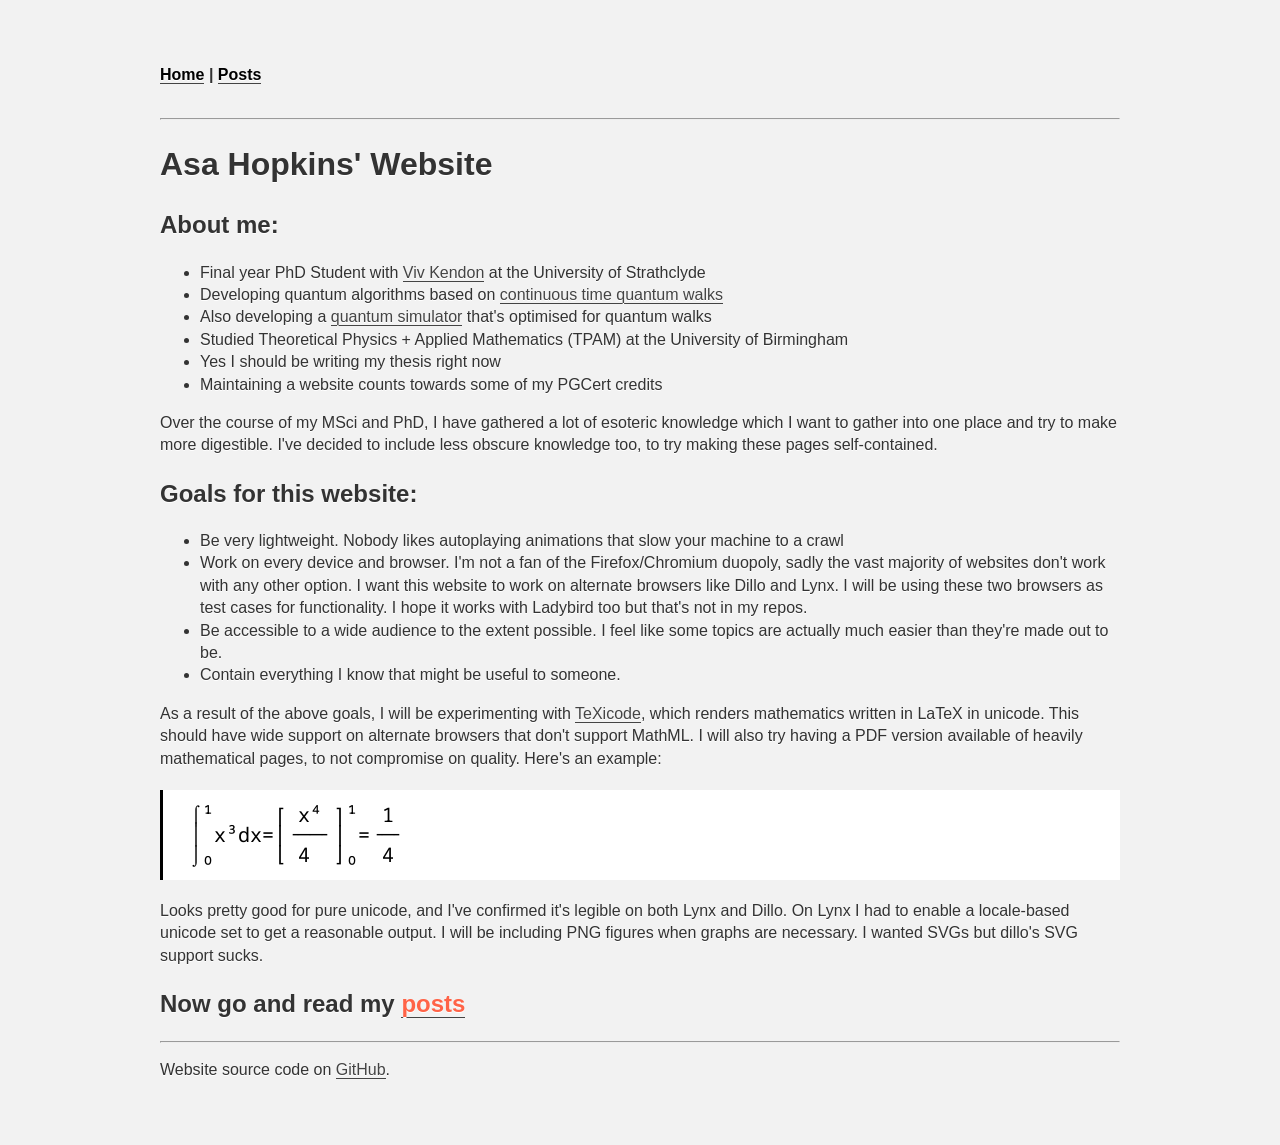
<file: index.html>
<!doctype html>
<html lang="en">
  <head>
    <meta charset="UTF-8">
    <meta name="viewport" content="width=device-width, height=device-height, initial-scale=1.0"/>
    <title>Asa Hopkins' Website</title>
    <meta name="description" content="A bunch of random knowledge across STEM"/>
    <link rel="canonical" href=""/>
    <link rel="stylesheet" href="style.css">

  </head>
  <body>
    <nav>
      <a href="./index.html">Home</a> |
      <a href="./posts.html">Posts</a>
    </nav>
    <hr>

    <header>
      <h1>Asa Hopkins' Website</h1>
    </header>
    <h2>About me:</h2>
    <ul>
      <li>Final year PhD Student with <a href="https://kendon.info/viv/">Viv Kendon</a> at the University of Strathclyde</li>
      <li>Developing quantum algorithms based on <a href="https://arxiv.org/abs/2511.01312">continuous time quantum walks</a></li>
      <li>Also developing a <a href="https://github.com/Asa-Hopkins/MultiStageQW">quantum simulator</a> that's optimised for quantum walks
      <li>Studied Theoretical Physics + Applied Mathematics (TPAM) at the University of Birmingham </li>
      <li>Yes I should be writing my thesis right now</li>
      <li>Maintaining a website counts towards some of my PGCert credits</li>
    </ul>

    <p>Over the course of my MSci and PhD, I have gathered a lot of esoteric knowledge which I want to gather into one place and try to make more digestible.
       I've decided to include less obscure knowledge too, to try making these pages self-contained.</p>

    <h2>Goals for this website:</h2>
    <ul>
      <li>Be very lightweight. Nobody likes autoplaying animations that slow your machine to a crawl</li>
      <li>Work on every device and browser. I'm not a fan of the Firefox/Chromium duopoly, sadly the vast majority of websites don't work with any other option. I want this website to work on alternate browsers like Dillo and Lynx. I will be using these two browsers as test cases for functionality. I hope it works with Ladybird too but that's not in my repos.</li>
      <li>Be accessible to a wide audience to the extent possible. I feel like some topics are actually much easier than they're made out to be.</li>
      <li>Contain everything I know that might be useful to someone.</li>
    </ul>
    
    As a result of the above goals, I will be experimenting with <a href="https://github.com/dxddxx/TeXicode/tree/main">TeXicode</a>, which renders mathematics written in LaTeX in unicode. This should have wide support on alternate browsers that don't support MathML. I will also try having a PDF version available of heavily mathematical pages, to not compromise on quality.

    Here's an example:

<pre>
 ⌠¹     ⎡ x⁴ ⎤¹  1 
 │ x³dx=⎢╶──╴⎥ =╶─╴
 ⌡₀     ⎣ 4  ⎦₀  4 
</pre>

Looks pretty good for pure unicode, and I've confirmed it's legible on both Lynx and Dillo. On Lynx I had to enable a locale-based unicode set to get a reasonable output. I will be including PNG figures when graphs are necessary. I wanted SVGs but dillo's SVG support sucks.

<h2> Now go and read my <a href="./posts.html" style="color:#ff6347;"> posts </a></h2>
    <hr>


    <footer>
      <p>Website source code on <a href="https://github.com/Asa-Hopkins/Asa-Hopkins.github.io/tree/main">GitHub</a>.</p>
    </footer>
  </body>
</html>
</file>
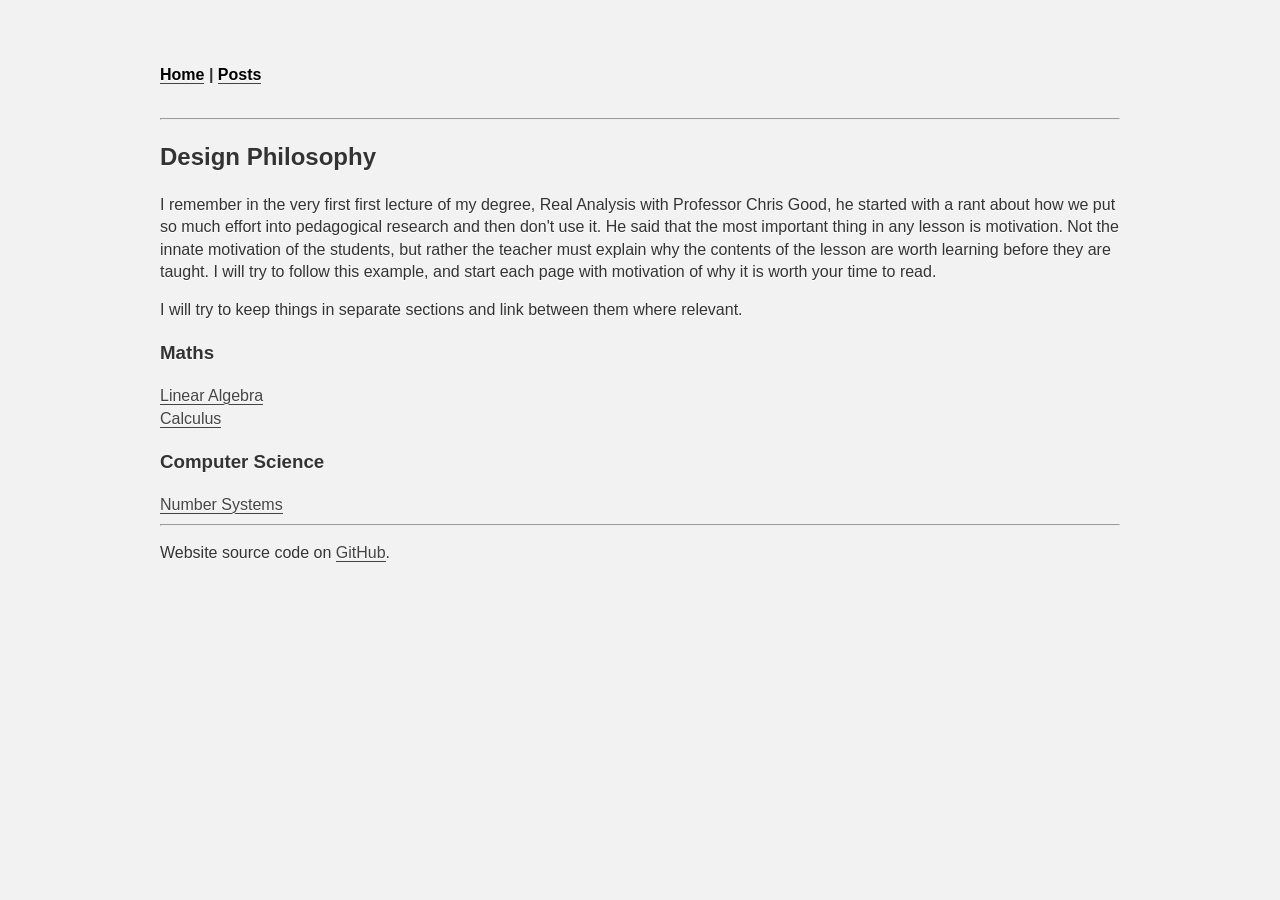
<file: posts.html>
<!doctype html>
<html lang="en">
  <head>
    <meta charset="UTF-8">
    <meta name="viewport" content="width=device-width, height=device-height, initial-scale=1.0"/>
    <title>Asa Hopkins' Website</title>
    <meta name="description" content="A bunch of random knowledge across STEM"/>
    <link rel="canonical" href=""/>
    <link rel="stylesheet" href="style.css">

  </head>
  <body>
    <nav>
      <a href="./index.html">Home</a> |
      <a href="./posts.html">Posts</a>
    </nav>
    <hr>

    <header>
      <h2>Design Philosophy</h2>
    </header>
    I remember in the very first first lecture of my degree, Real Analysis with Professor Chris Good, he started with a rant about how we put so much effort into pedagogical research and then don't use it. He said that the most important thing in any lesson is motivation.
    Not the innate motivation of the students, but rather the teacher must explain why the contents of the lesson are worth learning before they are taught. I will try to follow this example, and start each page with motivation of why it is worth your time to read.

    <p> I will try to keep things in separate sections and link between them where relevant. </p>

    <h3>Maths</h3>

    <a href="./Maths/LinearAlgebra.html">Linear Algebra</a> <br>
    <a href="./Maths/Calculus.html">Calculus</a>

    <h3>Computer Science</h3>
    <a href="./CompSci/NumberSystems.html">Number Systems</a>


<hr>
    <footer>
      <p>Website source code on <a href="https://github.com/Asa-Hopkins/Asa-Hopkins.github.io/tree/main">GitHub</a>.</p>
    </footer>
  </body>
</html>
</file>
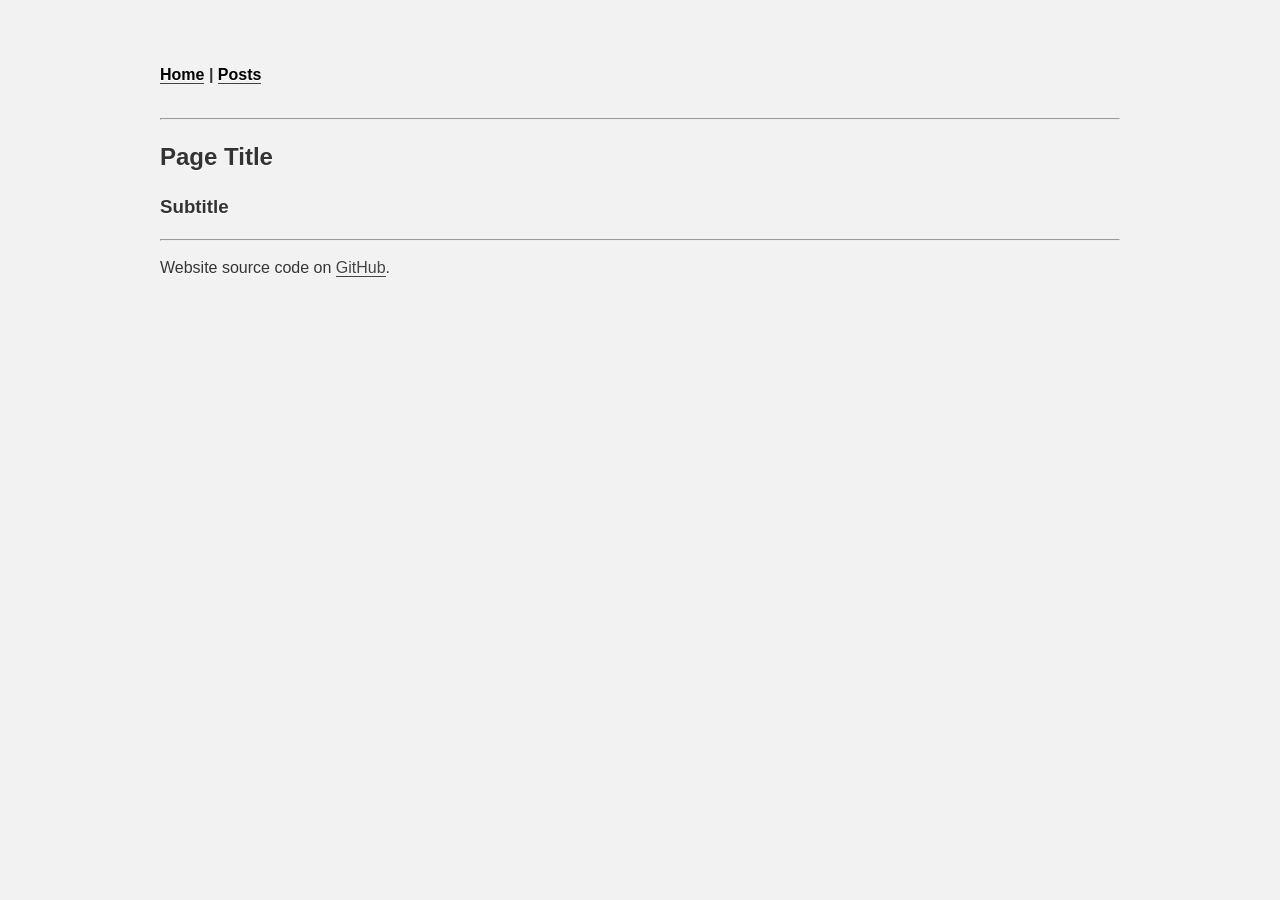
<file: template.html>
<!doctype html>
<html lang="en">
  <head>
    <meta charset="UTF-8">
    <meta name="viewport" content="width=device-width, height=device-height, initial-scale=1.0"/>
    <title>Asa Hopkins' Website</title>
    <meta name="description" content="A bunch of random knowledge across STEM"/>
    <link rel="canonical" href=""/>
    <link rel="stylesheet" href="style.css">

  </head>
  <body>
    <nav>
      <a href="./index.html">Home</a> |
      <a href="./posts.html">Posts</a>
    </nav>
    <hr>

    <header>
      <h2>Page Title</h2>
    </header>

    <h3>Subtitle</h3>

<hr>
    <footer>
      <p>Website source code on <a href="https://github.com/Asa-Hopkins/Asa-Hopkins.github.io/tree/main">GitHub</a>.</p>
    </footer>
  </body>
</html>
</file>
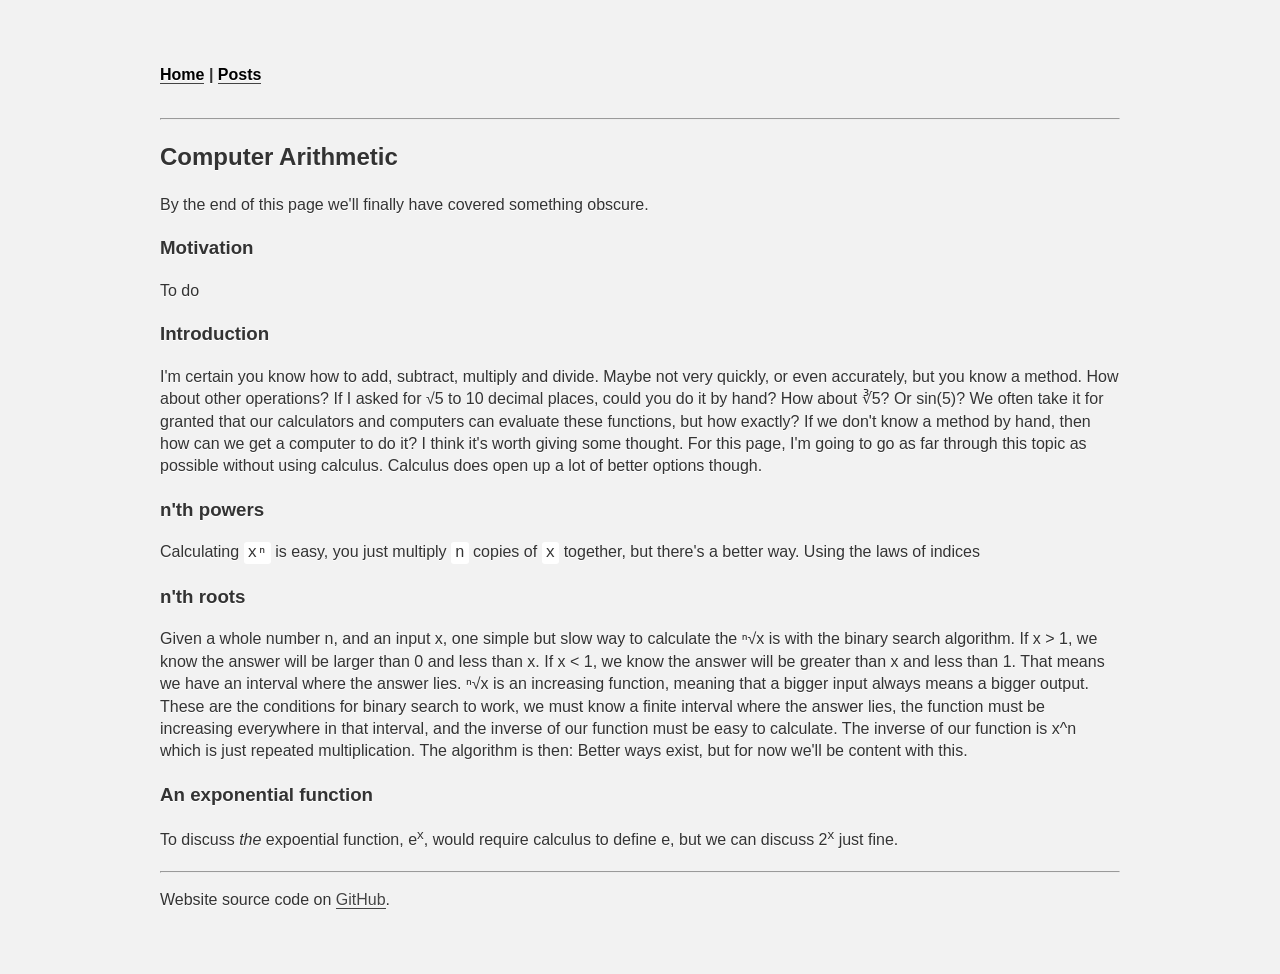
<file: CompSci/ComputerArithmetic.html>
<!doctype html>
<html lang="en">
  <head>
    <meta charset="UTF-8">
    <meta name="viewport" content="width=device-width, height=device-height, initial-scale=1.0"/>
    <title>Asa Hopkins' Website</title>
    <meta name="description" content="A bunch of random knowledge across STEM"/>
    <link rel="canonical" href=""/>
    <link rel="stylesheet" href="../style.css">

  </head>
  <body>
    <nav>
      <a href="../index.html">Home</a> |
      <a href="../posts.html">Posts</a>
    </nav>
    <hr>

    <header>
      <h2>Computer Arithmetic</h2>
    </header>

    By the end of this page we'll finally have covered something obscure.

    <h3>Motivation</h3>
    To do
    <h3>Introduction</h3>
    I'm certain you know how to add, subtract, multiply and divide. Maybe not very quickly, or even accurately, but you know a method. How about other operations? If I asked for √5 to 10 decimal places, could you do it by hand? How about ∛5? Or sin(5)?
    We often take it for granted that our calculators and computers can evaluate these functions, but how exactly? If we don't know a method by hand, then how can we get a computer to do it? I think it's worth giving some thought.

    For this page, I'm going to go as far through this topic as possible without using calculus. Calculus does open up a lot of better options though.

    <h3>n'th powers</h3>
    Calculating <in>xⁿ</in> is easy, you just multiply <in>n</in> copies of <in>x</in> together, but there's a better way. Using the laws of indices

    <h3>n'th roots</h3>
    Given a whole number n, and an input x, one simple but slow way to calculate the ⁿ√x is with the binary search algorithm. If x > 1, we know the answer will be larger than 0 and less than x. If x < 1, we know the answer will be greater than x and less than 1.
    That means we have an interval where the answer lies. ⁿ√x is an increasing function, meaning that a bigger input always means a bigger output.
    These are the conditions for binary search to work, we must know a finite interval where the answer lies, the function must be increasing everywhere in that interval, and the inverse of our function must be easy to calculate.
    The inverse of our function is x^n which is just repeated multiplication. The algorithm is then:
   
    Better ways exist, but for now we'll be content with this.

    <h3>An exponential function</h3>
    To discuss <em>the</em> expoential function, e<sup>x</sup>, would require calculus to define e, but we can discuss 2<sup>x</sup> just fine. 

    <h3> </h3>

<hr>
    <footer>
      <p>Website source code on <a href="https://github.com/Asa-Hopkins/Asa-Hopkins.github.io/tree/main">GitHub</a>.</p>
    </footer>
  </body>
</html>
</file>
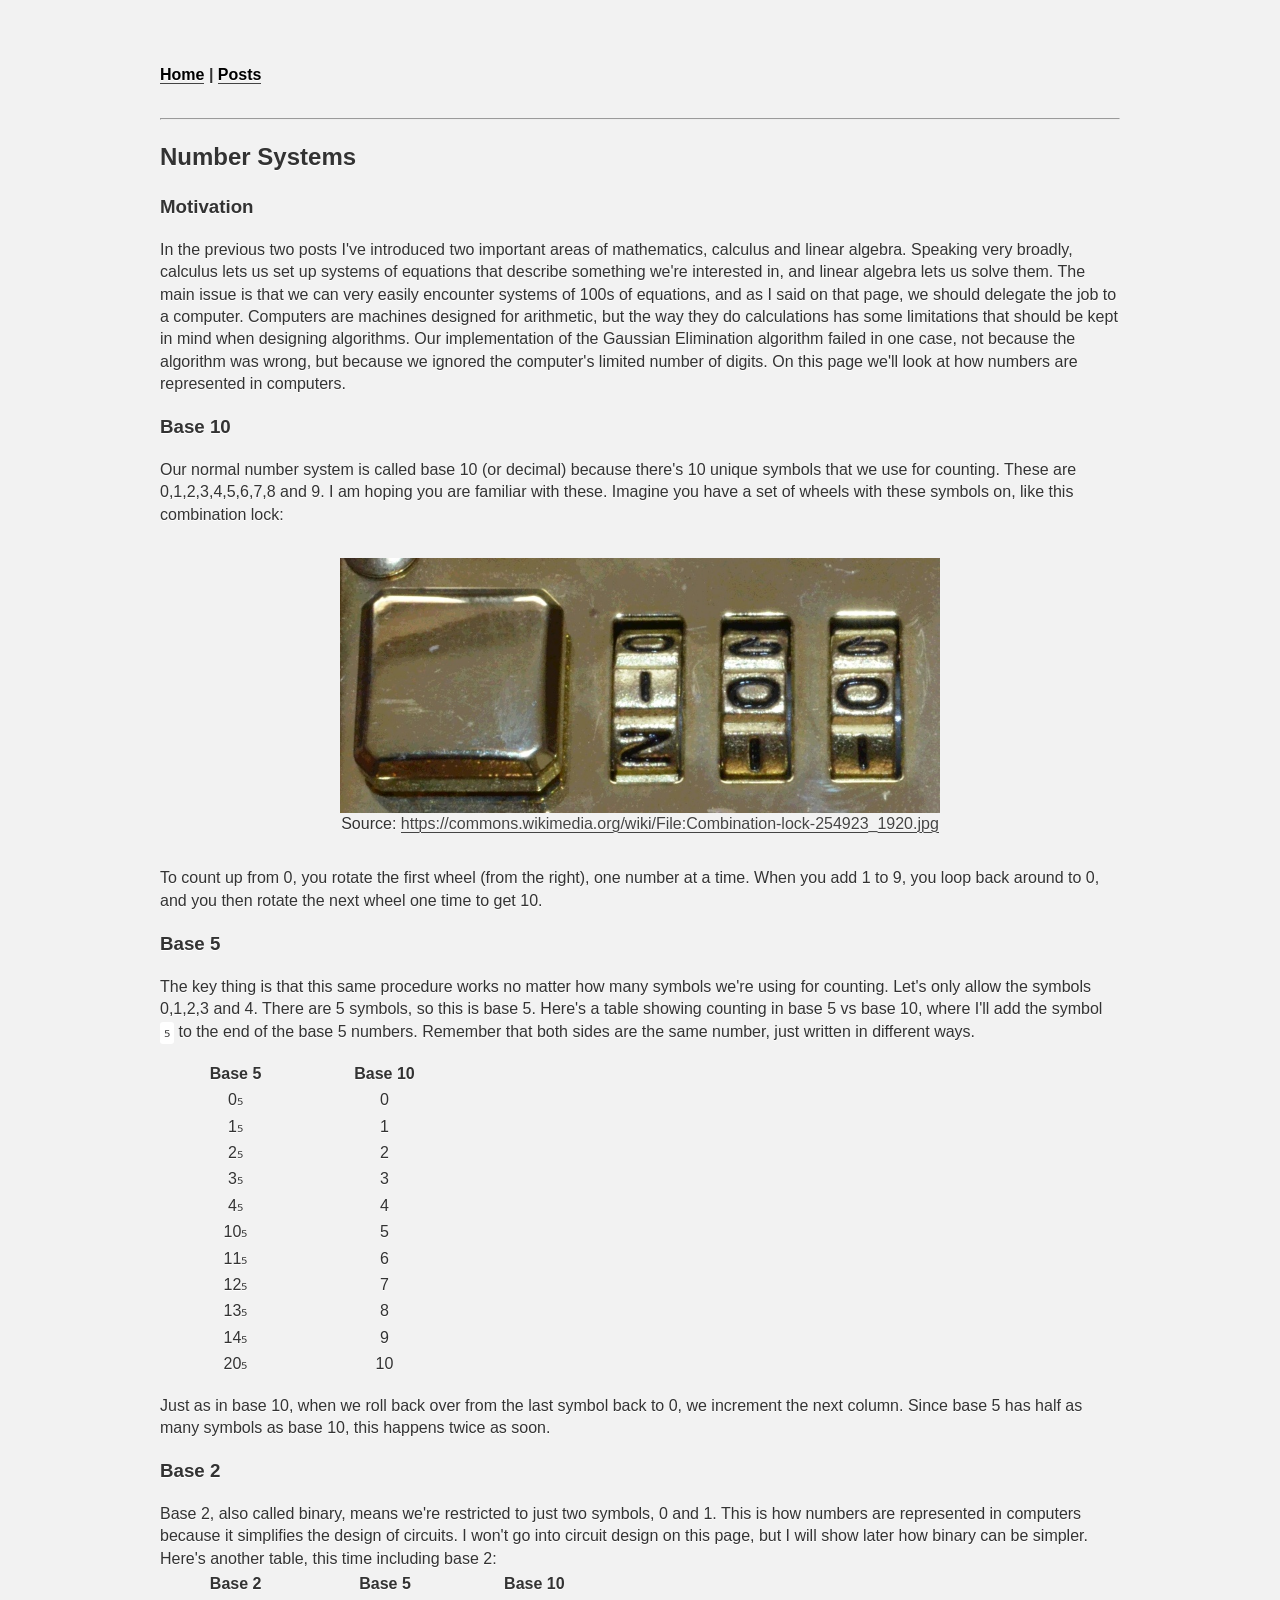
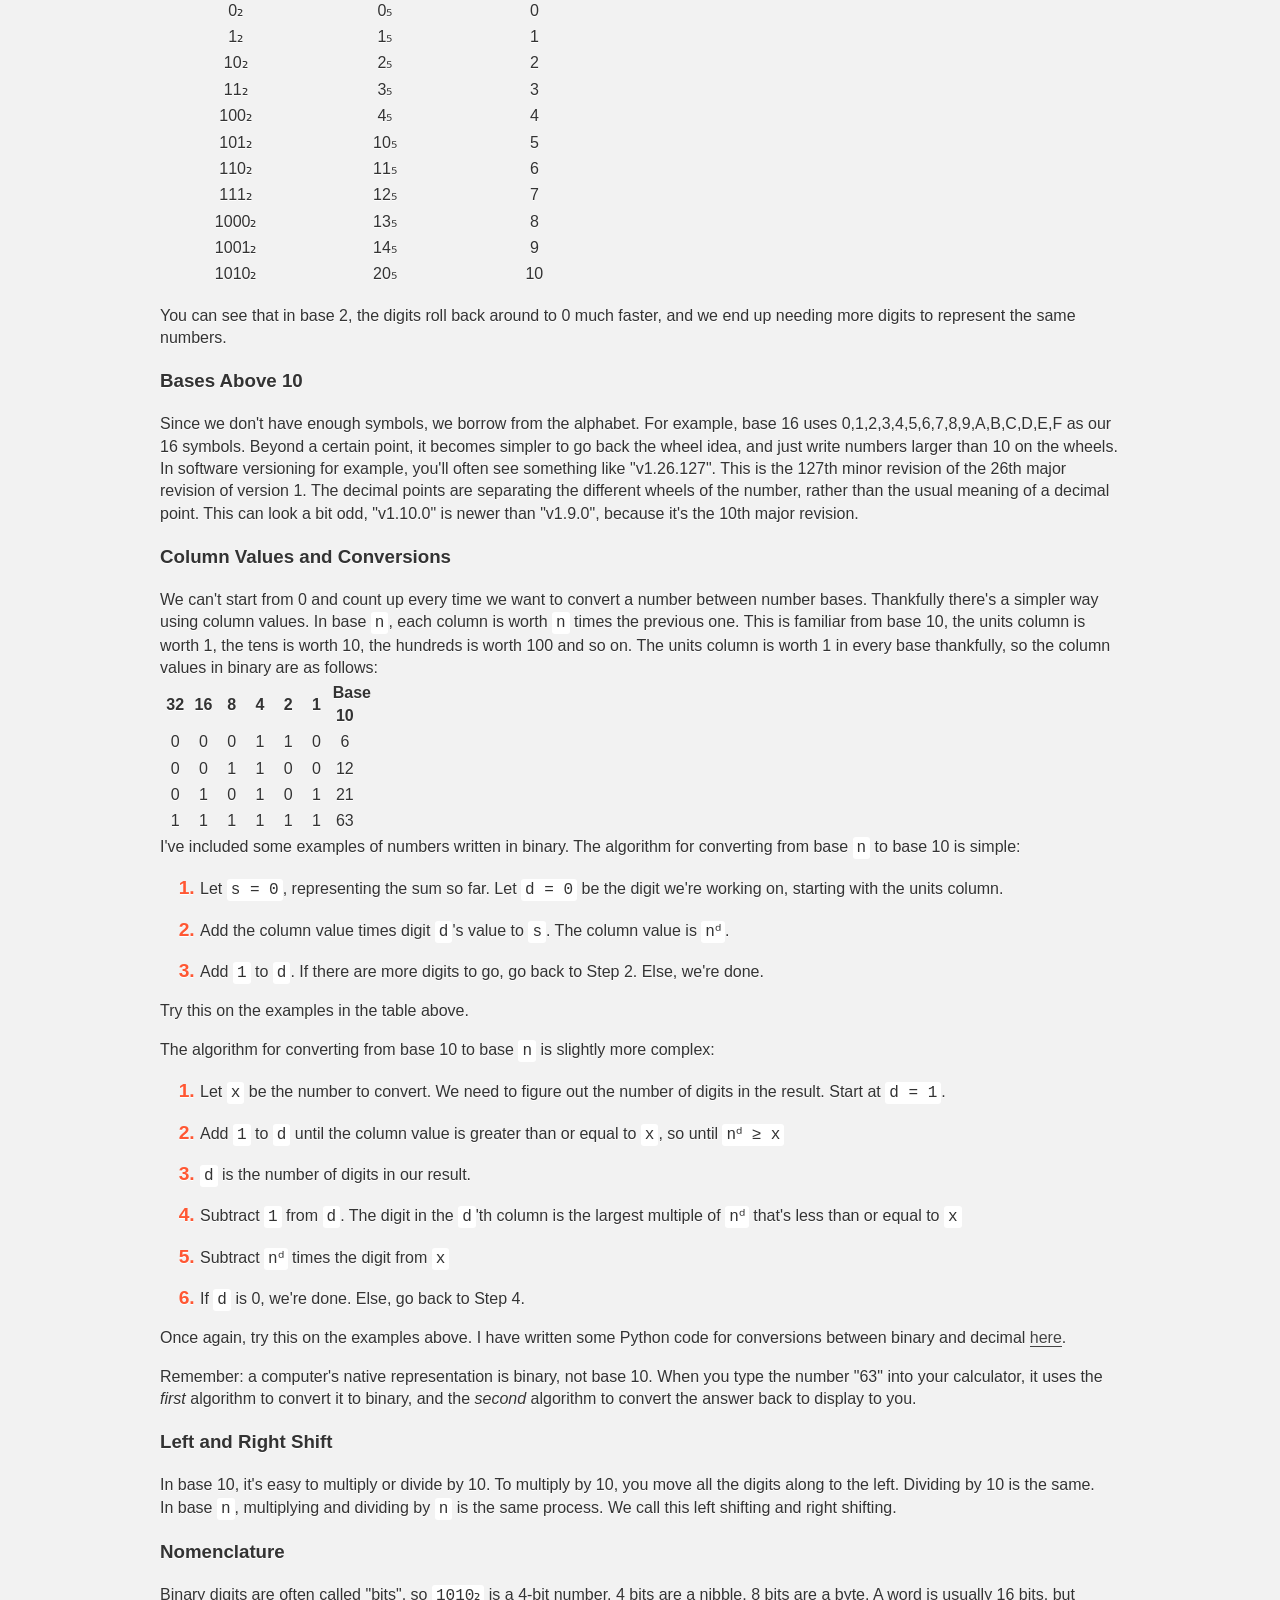
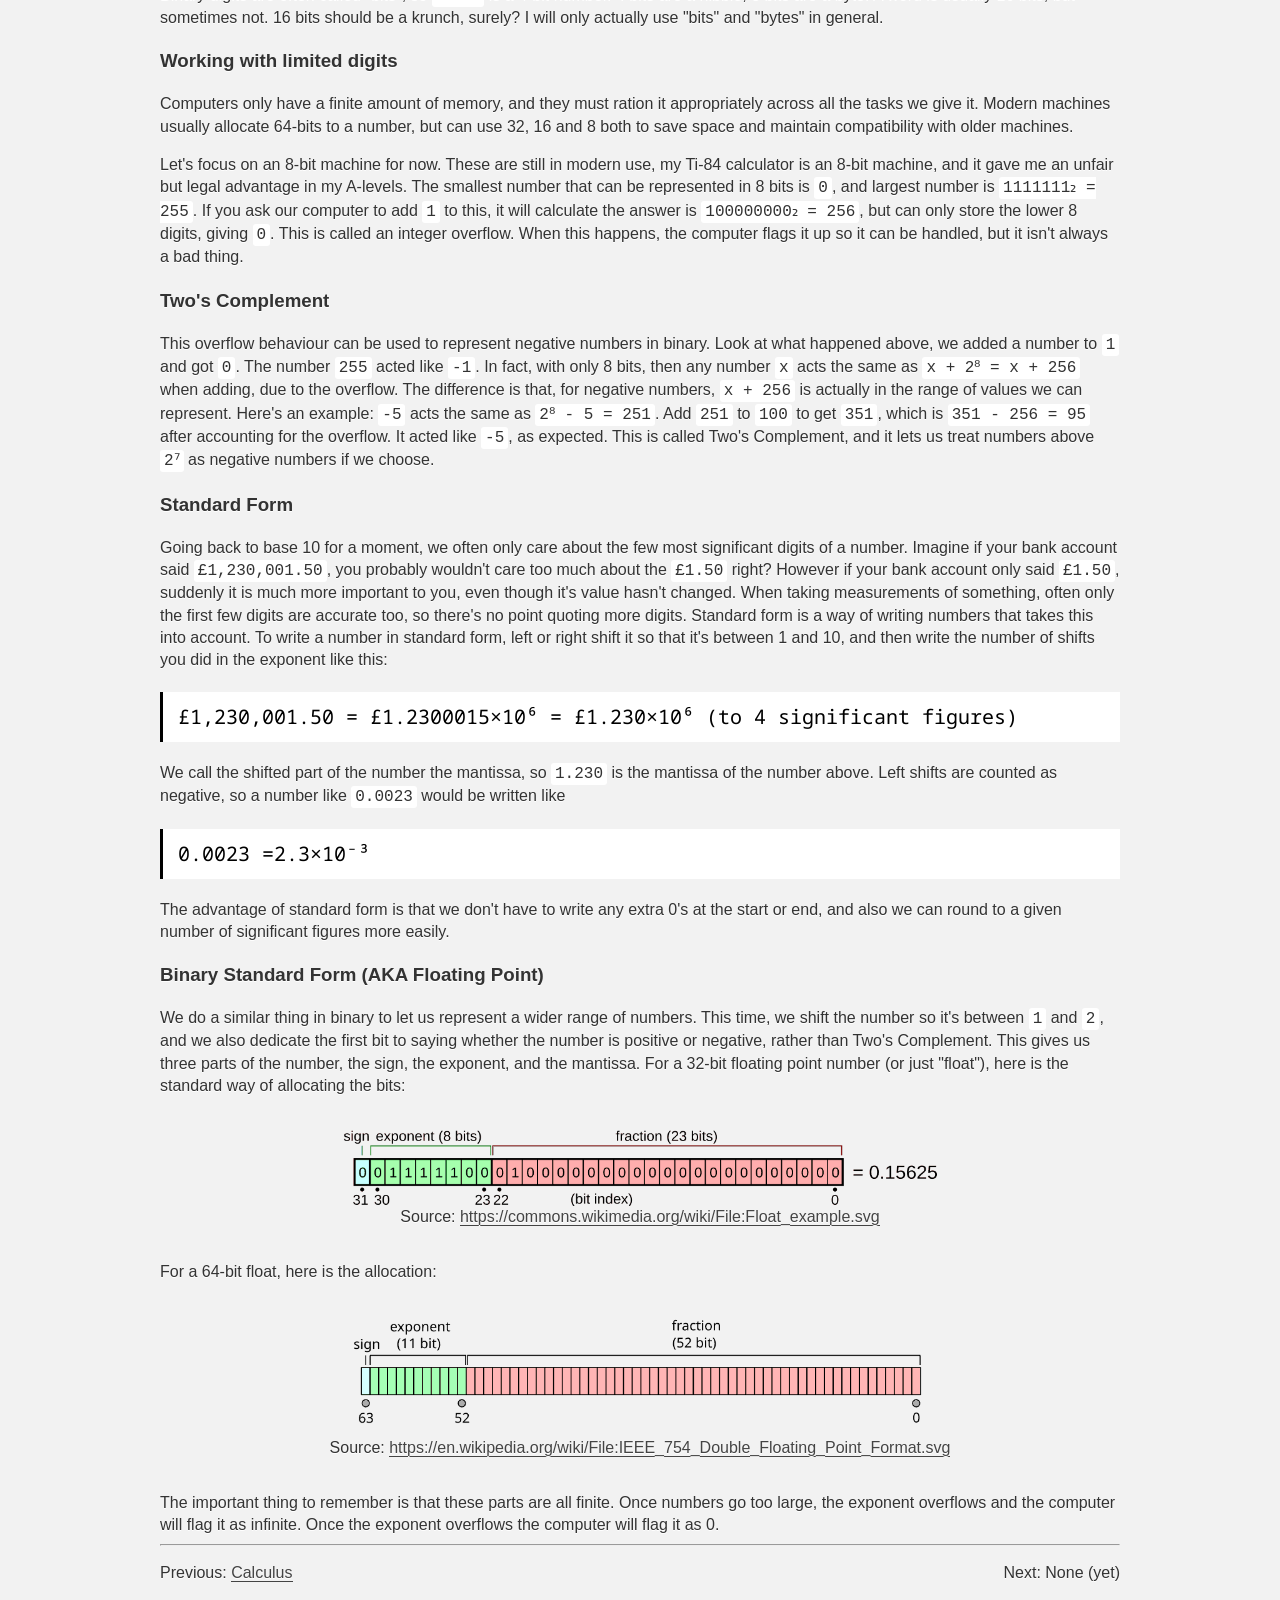
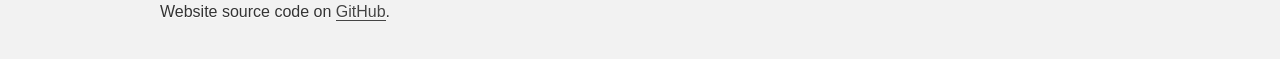
<file: CompSci/NumberSystems.html>
<!doctype html>
<html lang="en">
  <head>
    <meta charset="UTF-8">
    <meta name="viewport" content="width=device-width, height=device-height, initial-scale=1.0"/>
    <title>Asa Hopkins' Website</title>
    <meta name="description" content="A bunch of random knowledge across STEM"/>
    <link rel="canonical" href=""/>
    <link rel="stylesheet" href="../style.css">

  </head>
  <body>
    <nav>
      <a href="../index.html">Home</a> |
      <a href="../posts.html">Posts</a>
    </nav>
    <hr>

    <header>
      <h2>Number Systems</h2>
    </header>

    <h3>Motivation</h3>
    In the previous two posts I've introduced two important areas of mathematics, calculus and linear algebra. Speaking very broadly, calculus lets us set up systems of equations that describe something we're interested in, and linear algebra lets us solve them.
    The main issue is that we can very easily encounter systems of 100s of equations, and as I said on that page, we should delegate the job to a computer. Computers are machines designed for arithmetic, but the way they do calculations has some limitations that should be kept in mind when designing algorithms.
    Our implementation of the Gaussian Elimination algorithm failed in one case, not because the algorithm was wrong, but because we ignored the computer's limited number of digits. On this page we'll look at how numbers are represented in computers.

    <h3>Base 10</h3>
    Our normal number system is called base 10 (or decimal) because there's 10 unique symbols that we use for counting. These are 0,1,2,3,4,5,6,7,8 and 9. I am hoping you are familiar with these.
    Imagine you have a set of wheels with these symbols on, like this combination lock:

<p><figure>
  <img src="./lock.jpg" alt="A photo of a combination lock showing 100" width="600">
  <figcaption>Source: <a href="https://commons.wikimedia.org/wiki/File:Combination-lock-254923_1920.jpg">https://commons.wikimedia.org/wiki/File:Combination-lock-254923_1920.jpg</a></figcaption>
</figure><p></p></p>

    <p>To count up from 0, you rotate the first wheel (from the right), one number at a time. When you add 1 to 9, you loop back around to 0, and you then rotate the next wheel one time to get 10. </p>
    
    <h3>Base 5</h3>
    <p>The key thing is that this same procedure works no matter how many symbols we're using for counting. Let's only allow the symbols 0,1,2,3 and 4. There are 5 symbols, so this is base 5. Here's a table showing counting in base 5 vs base 10, where I'll add the symbol <in>₅</in> to the end of the base 5 numbers. Remember that both sides are the same number, just written in different ways.

<table style="width:300px;text-align: center;table-layout: fixed;">
  <tr>
    <th>Base 5</th> <th>Base 10</th>
  </tr>

  <tr><td>0₅</td><td>0</td></tr>
  <tr><td>1₅</td><td>1</td></tr>
  <tr><td>2₅</td><td>2</td></tr>
  <tr><td>3₅</td><td>3</td></tr>
  <tr><td>4₅</td><td>4</td></tr>
  <tr><td>10₅</td><td>5</td></tr>
  <tr><td>11₅</td><td>6</td></tr>
  <tr><td>12₅</td><td>7</td></tr>
  <tr><td>13₅</td><td>8</td></tr>
  <tr><td>14₅</td><td>9</td></tr>
  <tr><td>20₅</td><td>10</td></tr>

</table>
   <p> Just as in base 10, when we roll back over from the last symbol back to 0, we increment the next column. Since base 5 has half as many symbols as base 10, this happens twice as soon. </p>
    
    <h3>Base 2</h3>
    Base 2, also called binary, means we're restricted to just two symbols, 0 and 1. This is how numbers are represented in computers because it simplifies the design of circuits. I won't go into circuit design on this page, but I will show later how binary can be simpler.
    Here's another table, this time including base 2:

<table style="width:450px;text-align: center;table-layout: fixed;">
  <tr>
    <th>Base 2</th> <th>Base 5</th> <th>Base 10</th>
  </tr>

  <tr><td>0₂</td><td>0₅</td><td>0</td></tr>
  <tr><td>1₂</td><td>1₅</td><td>1</td></tr>
  <tr><td>10₂</td><td>2₅</td><td>2</td></tr>
  <tr><td>11₂</td><td>3₅</td><td>3</td></tr>
  <tr><td>100₂</td><td>4₅</td><td>4</td></tr>
  <tr><td>101₂</td><td>10₅</td><td>5</td></tr>
  <tr><td>110₂</td><td>11₅</td><td>6</td></tr>
  <tr><td>111₂</td><td>12₅</td><td>7</td></tr>
  <tr><td>1000₂</td><td>13₅</td><td>8</td></tr>
  <tr><td>1001₂</td><td>14₅</td><td>9</td></tr>
  <tr><td>1010₂</td><td>20₅</td><td>10</td></tr>

</table>
    <p>You can see that in base 2, the digits roll back around to 0 much faster, and we end up needing more digits to represent the same numbers. </p>

    <h3>Bases Above 10</h3>
    Since we don't have enough symbols, we borrow from the alphabet. For example, base 16 uses 0,1,2,3,4,5,6,7,8,9,A,B,C,D,E,F as our 16 symbols. Beyond a certain point, it becomes simpler to go back the wheel idea, and just write numbers larger than 10 on the wheels. In software versioning for example, you'll often see
    something like "v1.26.127". This is the 127th minor revision of the 26th major revision of version 1. The decimal points are separating the different wheels of the number, rather than the usual meaning of a decimal point. This can look a bit odd, "v1.10.0" is newer than "v1.9.0", because it's the 10th major revision.

    <h3>Column Values and Conversions</h3>
    We can't start from 0 and count up every time we want to convert a number between number bases. Thankfully there's a simpler way using column values. In base <in>n</in>, each column is worth <in>n</in> times the previous one.
    This is familiar from base 10, the units column is worth 1, the tens is worth 10, the hundreds is worth 100 and so on. The units column is worth 1 in every base thankfully, so the column values in binary are as follows:

<table style="width:200px;text-align: center;table-layout: fixed;">
  <tr>
    <th>32</th> <th>16</th> <th>8</th> <th>4</th> <th>2</th> <th>1</th> <th>Base 10</th>
  </tr>

  <tr><td>0</td><td>0</td><td>0</td><td>1</td><td>1</td><td>0</td><td>6</td></tr>
  <tr><td>0</td><td>0</td><td>1</td><td>1</td><td>0</td><td>0</td><td>12</td></tr>
  <tr><td>0</td><td>1</td><td>0</td><td>1</td><td>0</td><td>1</td><td>21</td></tr>
  <tr><td>1</td><td>1</td><td>1</td><td>1</td><td>1</td><td>1</td><td>63</td></tr>

</table>

    I've included some examples of numbers written in binary. The algorithm for converting from base <in>n</in> to base 10 is simple:
    <ol>
      <li>Let <in>s = 0</in>, representing the sum so far. Let <in>d = 0</in> be the digit we're working on, starting with the units column.</li>
      <li>Add the column value times digit <in>d</in>'s value to <in>s</in>. The column value is <in>nᵈ</in>. </li>
      <li>Add <in>1</in> to <in>d</in>. If there are more digits to go, go back to Step 2. Else, we're done. </li>
    </ol>

    Try this on the examples in the table above.

    <p>The algorithm for converting from base 10 to base <in>n</in> is slightly more complex:</p>

    <ol>
      <li>Let <in>x</in> be the number to convert. We need to figure out the number of digits in the result. Start at <in>d = 1</in>. </li>
      <li>Add <in>1</in> to <in>d</in> until the column value is greater than or equal to <in>x</in>, so until <in>nᵈ ≥ x</in> </li>
      <li><in>d</in> is the number of digits in our result. </li>
      <li>Subtract <in>1</in> from <in>d</in>. The digit in the <in>d</in>'th column is the largest multiple of <in>nᵈ</in> that's less than or equal to <in>x</in></li>
      <li>Subtract <in>nᵈ</in> times the digit from <in>x</in></li>
      <li>If <in>d</in> is 0, we're done. Else, go back to Step 4. </li>
    </ol>

    Once again, try this on the examples above. I have written some Python code for conversions between binary and decimal <a href="./NumberSystems.py">here</a>.

    <p>Remember: a computer's native representation is binary, not base 10. When you type the number "63" into your calculator, it uses the <em>first</em> algorithm to convert it to binary, and the <em>second</em> algorithm to convert the answer back to display to you. </p>

    <h3>Left and Right Shift</h3>
    In base 10, it's easy to multiply or divide by 10. To multiply by 10, you move all the digits along to the left. Dividing by 10 is the same.
    <br> In base <in>n</in>, multiplying and dividing by <in>n</in> is the same process. We call this left shifting and right shifting.

    <h3>Nomenclature</h3>
    Binary digits are often called "bits", so <in>1010₂</in> is a 4-bit number. 4 bits are a nibble, 8 bits are a byte. A word is usually 16 bits, but sometimes not. 16 bits should be a krunch, surely? I will only actually use "bits" and "bytes" in general.

    <h3>Working with limited digits</h3>
    Computers only have a finite amount of memory, and they must ration it appropriately across all the tasks we give it. Modern machines usually allocate 64-bits to a number, but can use 32, 16 and 8 both to save space and maintain compatibility with older machines.
    
    <p>Let's focus on an 8-bit machine for now. These are still in modern use, my Ti-84 calculator is an 8-bit machine, and it gave me an unfair but legal advantage in my A-levels.
    The smallest number that can be represented in 8 bits is <in>0</in>, and largest number is <in>1111111₂ = 255</in>. If you ask our computer to add <in>1</in> to this, it will calculate the answer is <in>100000000₂ = 256</in>, but can only store the lower
    8 digits, giving <in>0</in>. This is called an integer overflow. When this happens, the computer flags it up so it can be handled, but it isn't always a bad thing.
    </p>

    <h3>Two's Complement</h3>
    This overflow behaviour can be used to represent negative numbers in binary. Look at what happened above, we added a number to <in>1</in> and got <in>0</in>. The number <in>255</in> acted like <in>-1</in>.
    In fact, with only 8 bits, then any number <in>x</in> acts the same as <in>x + 2⁸ = x + 256</in> when adding, due to the overflow. The difference is that, for negative numbers, <in>x + 256</in> is actually in the range of values we can represent. Here's an example: <in>-5</in> acts the same as <in>2⁸ - 5 = 251</in>.
    Add <in>251</in> to <in>100</in> to get <in>351</in>, which is <in>351 - 256 = 95</in> after accounting for the overflow. It acted like <in>-5</in>, as expected. This is called Two's Complement, and it lets us treat numbers above <in>2⁷</in> as negative numbers if we choose.

    <h3>Standard Form</h3>
    Going back to base 10 for a moment, we often only care about the few most significant digits of a number. Imagine if your bank account said <in>£1,230,001.50</in>, you probably wouldn't care too much about the <in>£1.50</in> right?
    However if your bank account only said <in>£1.50</in>, suddenly it is much more important to you, even though it's value hasn't changed. When taking measurements of something, often only the first few digits are accurate too, so there's no point quoting more digits.
    Standard form is a way of writing numbers that takes this into account. To write a number in standard form, left or right shift it so that it's between 1 and 10, and then write the number of shifts you did in the exponent like this:
<pre>
£1,230,001.50 = £1.2300015×10⁶ = £1.230×10⁶ (to 4 significant figures)
</pre>

    We call the shifted part of the number the mantissa, so <in>1.230</in> is the mantissa of the number above. Left shifts are counted as negative, so a number like <in>0.0023</in> would be written like 
<pre>
0.0023 =2.3×10⁻³
</pre>

    The advantage of standard form is that we don't have to write any extra 0's at the start or end, and also we can round to a given number of significant figures more easily.

    <h3>Binary Standard Form (AKA Floating Point)</h3>
    We do a similar thing in binary to let us represent a wider range of numbers. This time, we shift the number so it's between <in>1</in> and <in>2</in>, and we also dedicate the first bit to saying whether the number is positive or negative, rather than Two's Complement.
    This gives us three parts of the number, the sign, the exponent, and the mantissa. For a 32-bit floating point number (or just "float"), here is the standard way of allocating the bits:


<p><figure>
  <img src="./32.png" alt="A photo showing the 32-bit floating point standard" width="600">
  <figcaption>Source: <a href="https://commons.wikimedia.org/wiki/File:Float_example.svg">https://commons.wikimedia.org/wiki/File:Float_example.svg</a></figcaption>
</figure> <p> </p> </p>

    For a 64-bit float, here is the allocation:

<p><figure>
  <img src="./64.png" alt="A photo showing the 64-bit floating point standard"  width="600">
  <figcaption>Source: <a href="https://en.wikipedia.org/wiki/File:IEEE_754_Double_Floating_Point_Format.svg">https://en.wikipedia.org/wiki/File:IEEE_754_Double_Floating_Point_Format.svg</a></figcaption>
</figure> 
<p> </p> </p>

    The important thing to remember is that these parts are all finite. Once numbers go too large, the exponent overflows and the computer will flag it as infinite. Once the exponent overflows the computer will flag it as 0.

<hr>
    <footer>
      <p>Previous: <a href="../Maths/Calculus.html">Calculus</a> <span style="float:right">Next: None (yet)</span> </p>
      <p>Website source code on <a href="https://github.com/Asa-Hopkins/Asa-Hopkins.github.io/tree/main">GitHub</a>.</p>
    </footer>
  </body>
</html>
</file>
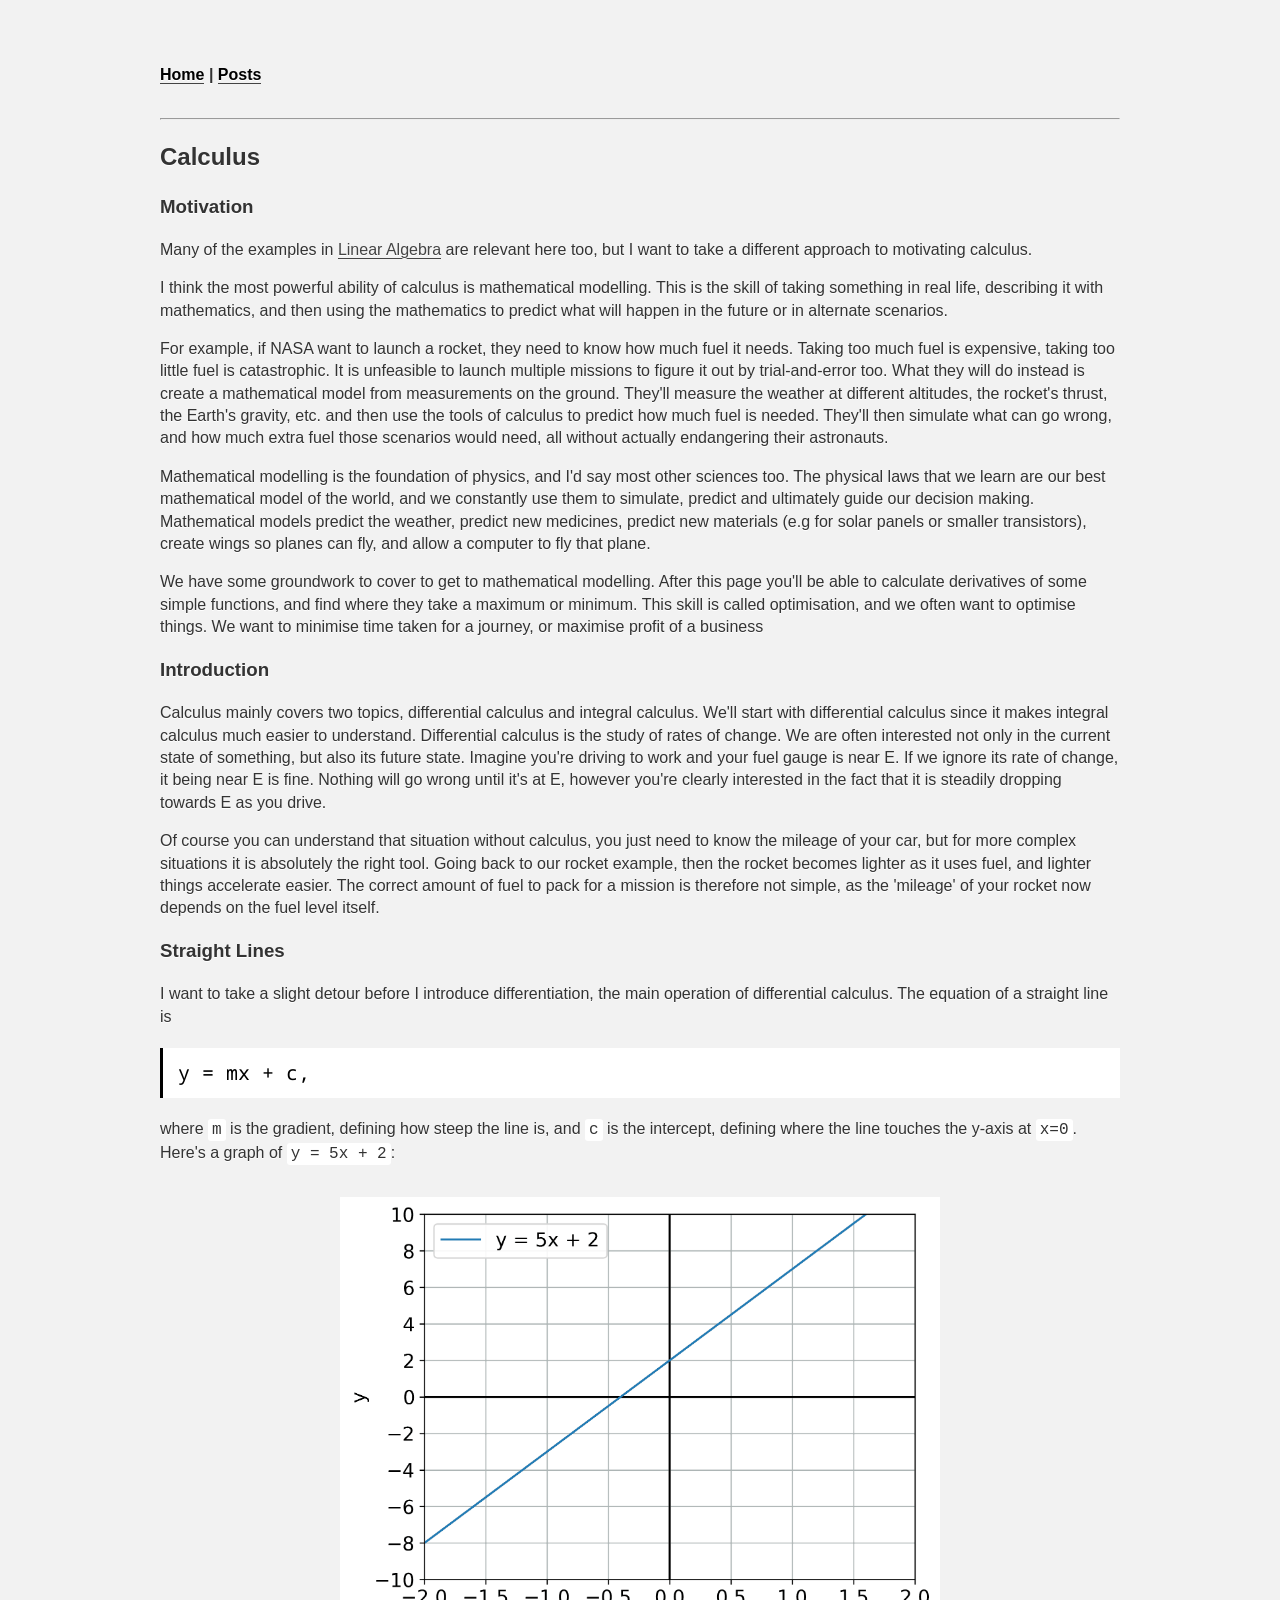
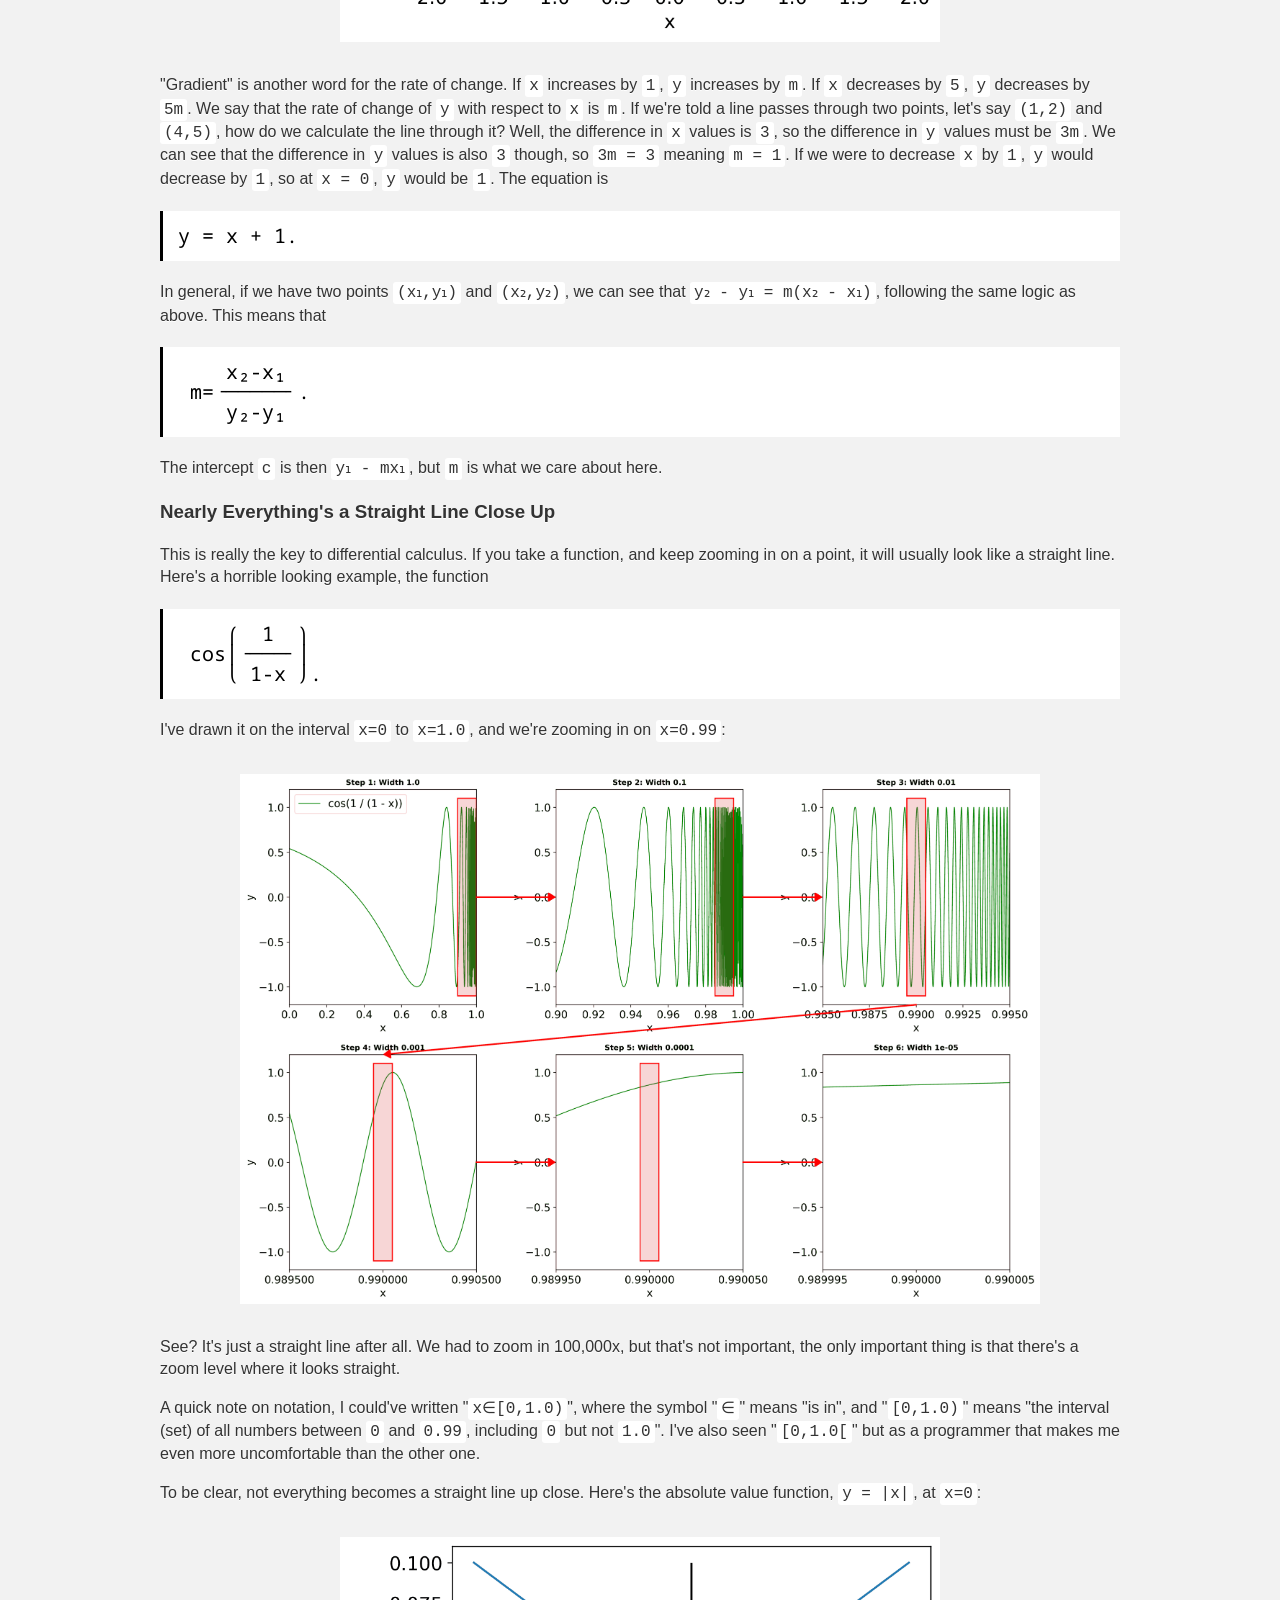
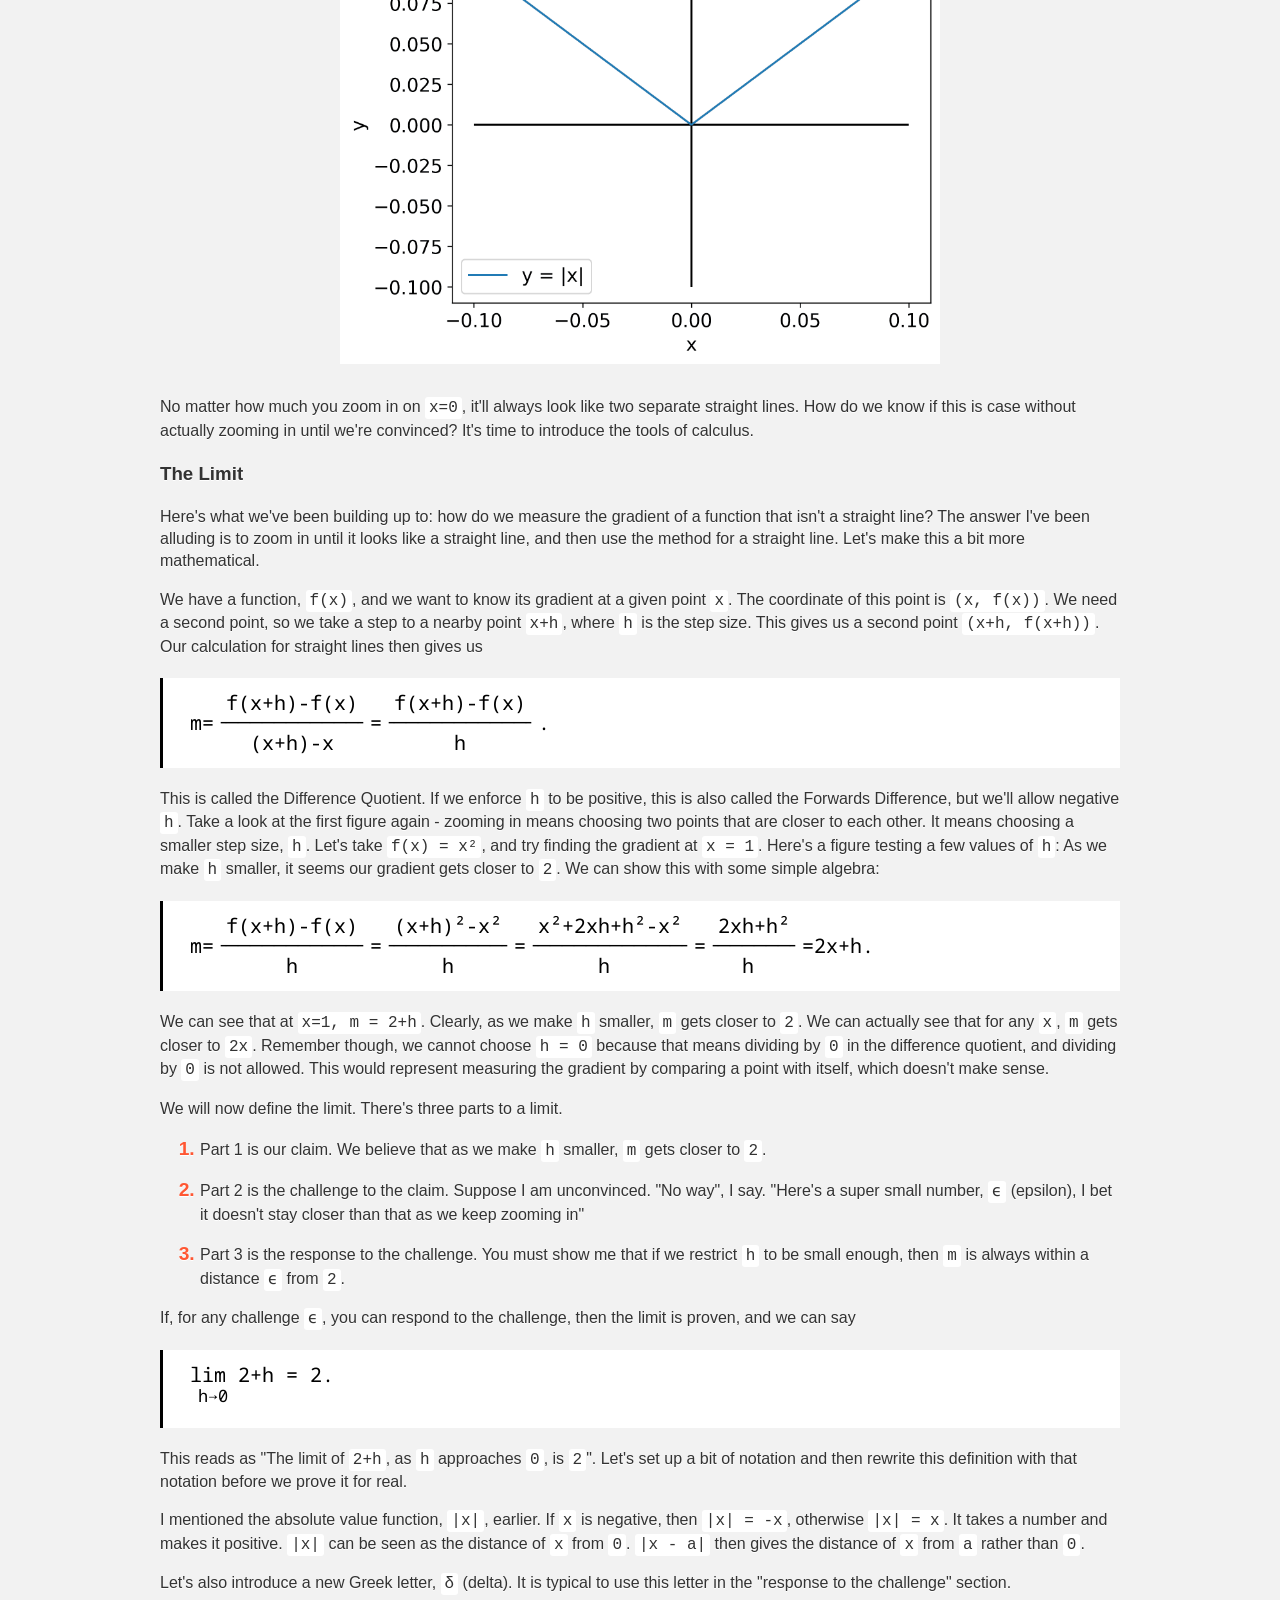
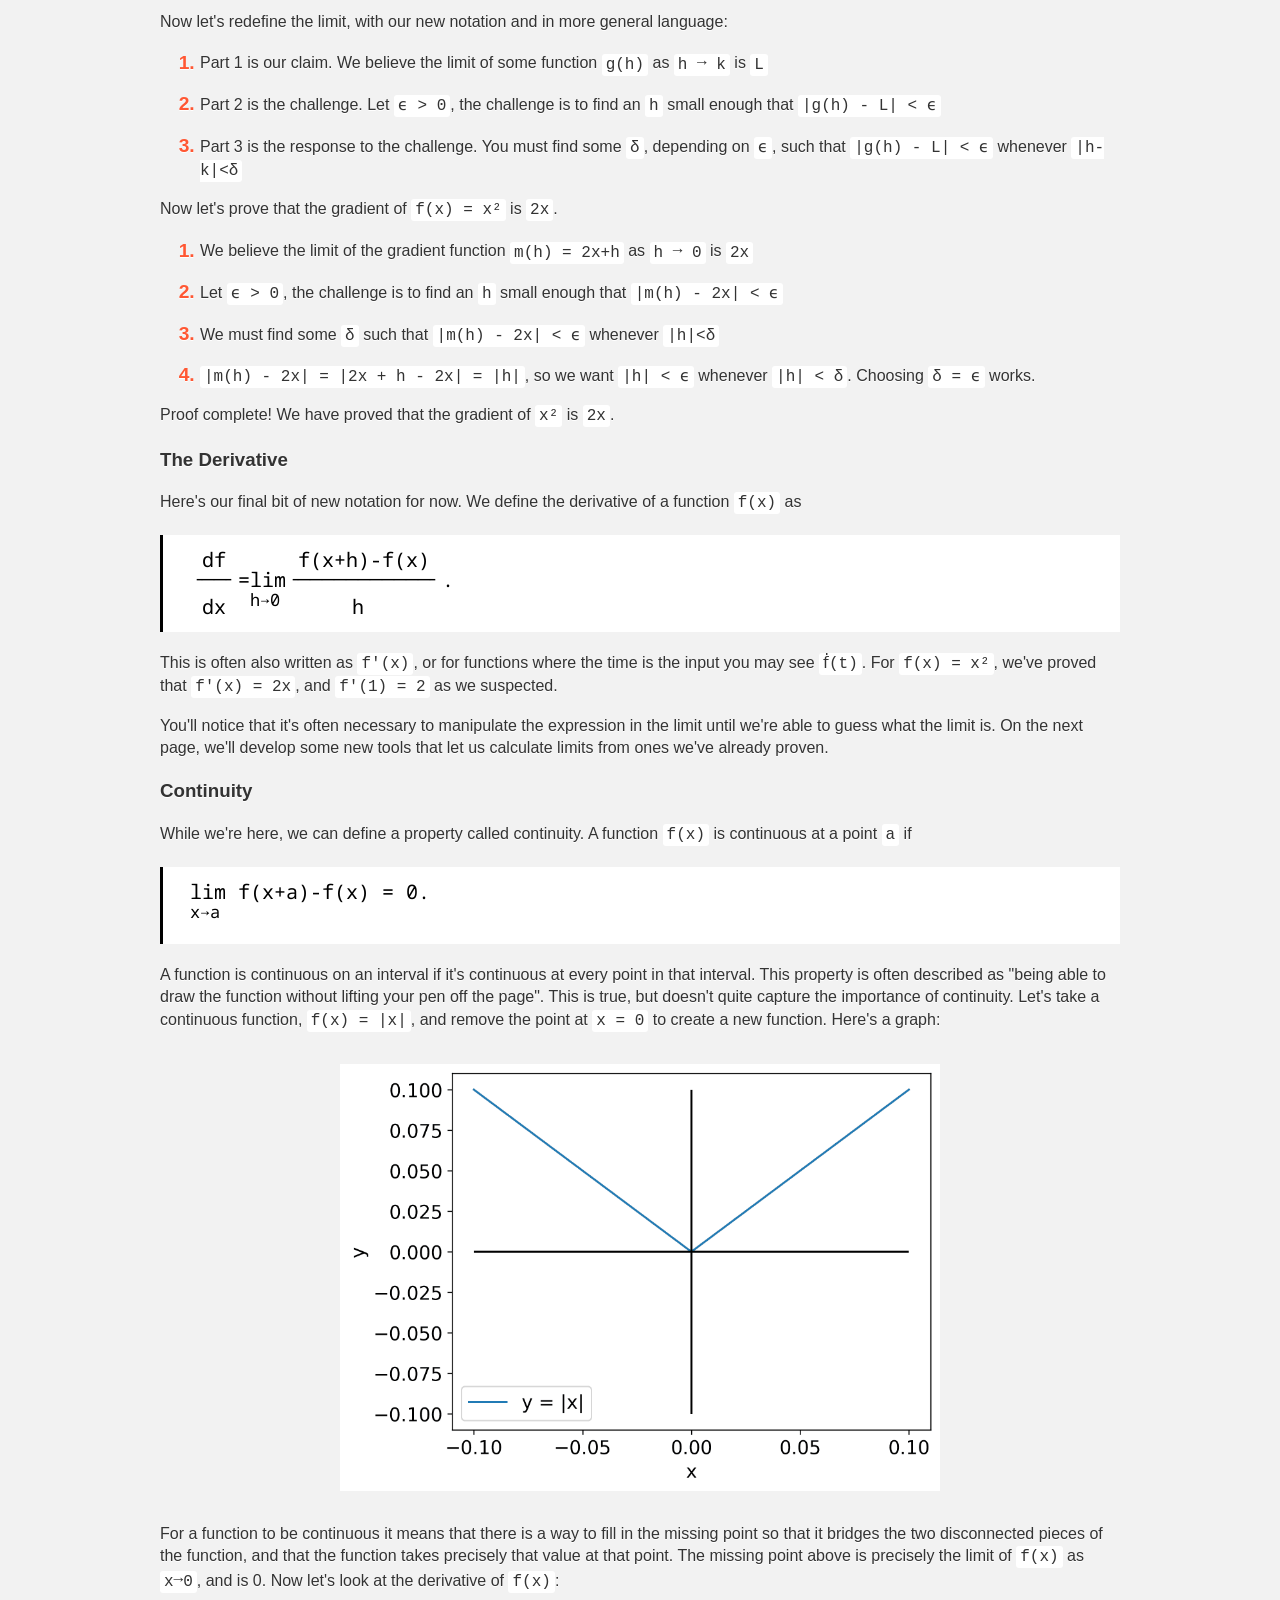
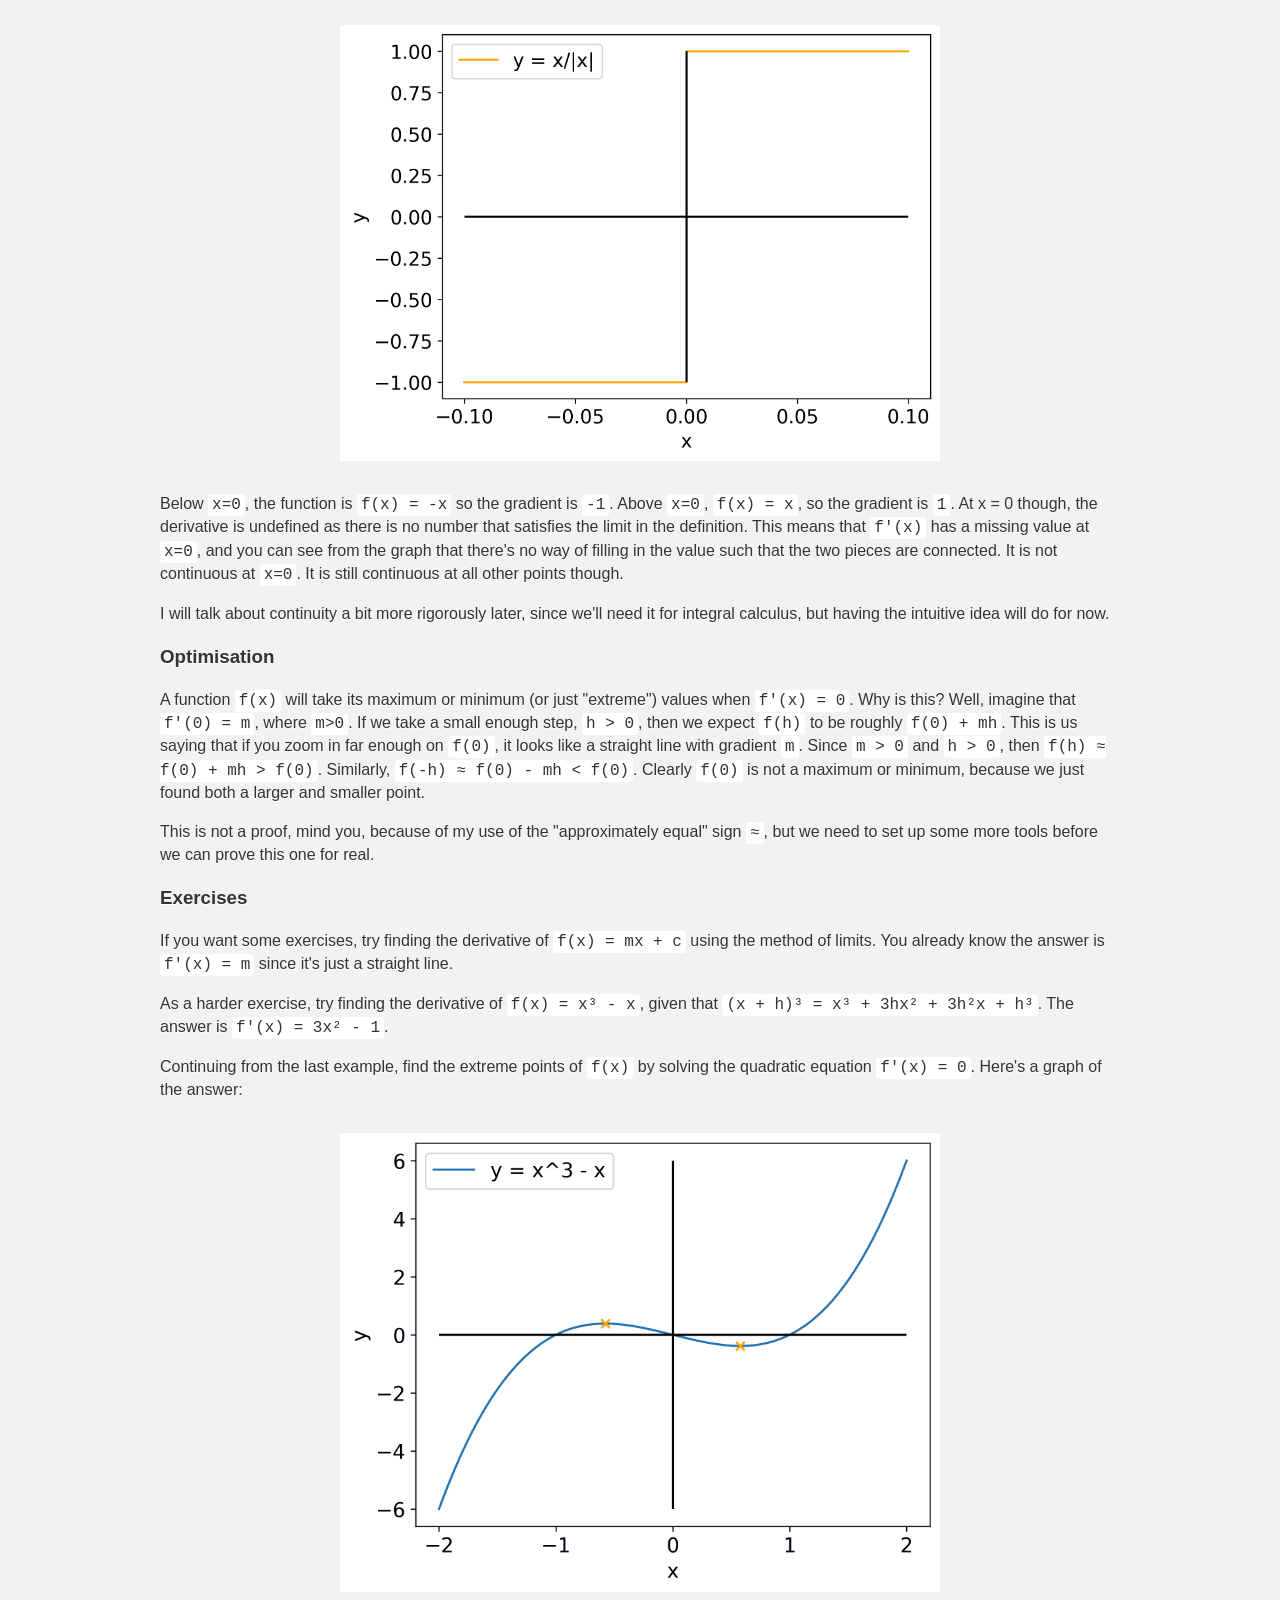
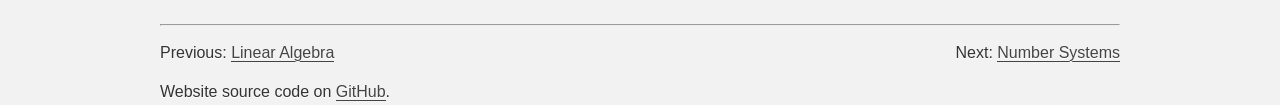
<file: Maths/Calculus.html>
<!doctype html>
<html lang="en">
  <head>
    <meta charset="UTF-8">
    <meta name="viewport" content="width=device-width, height=device-height, initial-scale=1.0"/>
    <title>Asa Hopkins' Website</title>
    <meta name="description" content="A bunch of random knowledge across STEM"/>
    <link rel="canonical" href=""/>
    <link rel="stylesheet" href="../style.css">

  </head>
  <body>
    <nav>
      <a href="../index.html">Home</a> |
      <a href="../posts.html">Posts</a>
    </nav>
    <hr>

    <header>
      <h2>Calculus</h2>
    </header>

    <h3>Motivation</h3>
    Many of the examples in <a href="./LinearAlgebra">Linear Algebra</a> are relevant here too, but I want to take a different approach to motivating calculus.
    <p>I think the most powerful ability of calculus is mathematical modelling.
    This is the skill of taking something in real life, describing it with mathematics, and then using the mathematics to predict what will happen in the future or in alternate scenarios. </p>
    <p>For example, if NASA want to launch a rocket, they need to know how much fuel it needs. Taking too much fuel is expensive, taking too little fuel is catastrophic. It is unfeasible to launch multiple missions to figure it out by trial-and-error too.
    What they will do instead is create a mathematical model from measurements on the ground. They'll measure the weather at different altitudes, the rocket's thrust, the Earth's gravity, etc. and then use the tools of calculus to predict how much fuel is needed. 
    They'll then simulate what can go wrong, and how much extra fuel those scenarios would need, all without actually endangering their astronauts.</p>

    <p>Mathematical modelling is the foundation of physics, and I'd say most other sciences too. The physical laws that we learn are our best mathematical model of the world, and we constantly use them to simulate, predict and ultimately guide our decision making.
     Mathematical models predict the weather, predict new medicines, predict new materials (e.g for solar panels or smaller transistors), create wings so planes can fly, and allow a computer to fly that plane. </p>

    <p>We have some groundwork to cover to get to mathematical modelling. After this page you'll be able to calculate derivatives of some simple functions, and find where they take a maximum or minimum.
    This skill is called optimisation, and we often want to optimise things. We want to minimise time taken for a journey, or maximise profit of a business</p>

    <h3>Introduction</h3>
    Calculus mainly covers two topics, differential calculus and integral calculus. We'll start with differential calculus since it makes integral calculus much easier to understand.
    Differential calculus is the study of rates of change. We are often interested not only in the current state of something, but also its future state. Imagine you're driving to work and your fuel gauge is near E.
    If we ignore its rate of change, it being near E is fine. Nothing will go wrong until it's at E, however you're clearly interested in the fact that it is steadily dropping towards E as you drive.

    <p> Of course you can understand that situation without calculus, you just need to know the mileage of your car, but for more complex situations it is absolutely the right tool.
    Going back to our rocket example, then the rocket becomes lighter as it uses fuel, and lighter things accelerate easier. The correct amount of fuel to pack for a mission is therefore not simple, as the 'mileage' of your rocket now depends on the fuel level itself. </p>

    <h3>Straight Lines</h3>
    I want to take a slight detour before I introduce differentiation, the main operation of differential calculus. The equation of a straight line is
    <pre>y = mx + c,</pre>
    where <in>m</in> is the gradient, defining how steep the line is, and <in>c</in> is the intercept, defining where the line touches the y-axis at <in>x=0</in>. Here's a graph of <in>y = 5x + 2</in>:

<figure>
  <img src="./CalculusFig1.png" alt="A straight line with gradient 5 and intercept 2" width="600">
</figure>

    "Gradient" is another word for the rate of change. If <in>x</in> increases by <in>1</in>, <in>y</in> increases by <in>m</in>. If <in>x</in> decreases by <in>5</in>, <in>y</in> decreases by <in>5m</in>. We say that the rate of change of <in>y</in> with respect to <in>x</in> is <in>m</in>.
    If we're told a line passes through two points, let's say <in>(1,2)</in> and <in>(4,5)</in>, how do we calculate the line through it?
    Well, the difference in <in>x</in> values is <in>3</in>, so the difference in <in>y</in> values must be <in>3m</in>. We can see that the difference in <in>y</in> values is also <in>3</in> though, so <in>3m = 3</in> meaning <in>m = 1</in>. If we were to decrease <in>x</in> by <in>1</in>, <in>y</in> would decrease by <in>1</in>, so at <in>x = 0</in>, <in>y</in> would be <in>1</in>. The equation is 
    <pre>y = x + 1.</pre>

    In general, if we have two points <in>(x₁,y₁)</in> and <in>(x₂,y₂)</in>, we can see that <in>y₂ - y₁ = m(x₂ - x₁)</in>, following the same logic as above. This means that
    <pre>    x₂-x₁ 
 m=╶─────╴.
    y₂-y₁ </pre>

    The intercept <in>c</in> is then <in>y₁ - mx₁</in>, but <in>m</in> is what we care about here.

    <h3>Nearly Everything's a Straight Line Close Up</h3>
    This is really the key to differential calculus. If you take a function, and keep zooming in on a point, it will usually look like a straight line. Here's a horrible looking example, the function
    <pre>    ⎛  1  ⎞
 cos⎜╶───╴⎟
    ⎝ 1-x ⎠.</pre>
    I've drawn it on the interval <in>x=0</in> to <in>x=1.0</in>, and we're zooming in on <in>x=0.99</in>: 
<figure>
  <img src="./CalculusFig2.png" alt="A series of 6 figures, each 10x more zoomed in than the last, showing how the function eventually straightens out" width="800">
</figure>
    See? It's just a straight line after all. We had to zoom in 100,000x, but that's not important, the only important thing is that there's a zoom level where it looks straight.
    
    <p>A quick note on notation, I could've written "<in>x∈[0,1.0)</in>", where the symbol "<in>∈</in>" means "is in", and "<in>[0,1.0)</in>" means "the interval (set) of all numbers between <in>0</in> and <in>0.99</in>, including <in>0</in> but not <in>1.0</in>". I've also seen "<in>[0,1.0[</in>" but as a programmer that makes me even more uncomfortable than the other one. </p>

    <p>To be clear, not everything becomes a straight line up close. Here's the absolute value function, <in>y = |x|</in>, at <in>x=0</in>:</p>
<figure>
  <img src="./CalculusFig3.png" alt="y = |x|, zoomed in, showing it doesn't flattens out" width="600">
</figure>
     No matter how much you zoom in on <in>x=0</in>, it'll always look like two separate straight lines. How do we know if this is case without actually zooming in until we're convinced? It's time to introduce the tools of calculus.

    <h3>The Limit</h3>
    Here's what we've been building up to: how do we measure the gradient of a function that isn't a straight line? The answer I've been alluding is to zoom in until it looks like a straight line, and then use the method for a straight line. Let's make this a bit more mathematical.
    <p>We have a function, <in>f(x)</in>, and we want to know its gradient at a given point <in>x</in>. The coordinate of this point is <in>(x, f(x))</in>. We need a second point, so we take a step to a nearby point <in>x+h</in>, where <in>h</in> is the step size. This gives us a second point <in>(x+h, f(x+h))</in>. Our calculation for straight lines then gives us

    <pre>    f(x+h)-f(x)   f(x+h)-f(x) 
 m=╶───────────╴=╶───────────╴.
      (x+h)-x          h      </pre>
    This is called the Difference Quotient. If we enforce <in>h</in> to be positive, this is also called the Forwards Difference, but we'll allow negative <in>h</in>.
    Take a look at the first figure again - zooming in means choosing two points that are closer to each other. It means choosing a smaller step size, <in>h</in>. Let's take <in>f(x) = x²</in>, and try finding the gradient at <in>x = 1</in>. Here's a figure testing a few values of <in>h</in>:

    As we make <in>h</in> smaller, it seems our gradient gets closer to <in>2</in>. We can show this with some simple algebra:
<pre>
    f(x+h)-f(x)   (x+h)²-x²   x²+2xh+h²-x²   2xh+h²      
 m=╶───────────╴=╶─────────╴=╶────────────╴=╶──────╴=2x+h.
         h            h            h           h         
</pre>
   We can see that at <in>x=1, m = 2+h</in>. Clearly, as we make <in>h</in> smaller, <in>m</in> gets closer to <in>2</in>. We can actually see that for any <in>x</in>, <in>m</in> gets closer to <in>2x</in>.
   Remember though, we cannot choose <in>h = 0</in> because that means dividing by <in>0</in> in the difference quotient, and dividing by <in>0</in> is not allowed. This would represent measuring the gradient by comparing a point with itself, which doesn't make sense.
   <p> We will now define the limit. There's three parts to a limit. </p>
   <ol>
     <li> Part 1 is our claim. We believe that as we make <in>h</in> smaller, <in>m</in> gets closer to <in>2</in>. </li>
     <li> Part 2 is the challenge to the claim. Suppose I am unconvinced. "No way", I say. "Here's a super small number, <in>ϵ</in> (epsilon), I bet it doesn't stay closer than that as we keep zooming in" </li>
     <li> Part 3 is the response to the challenge. You must show me that if we restrict <in>h</in> to be small enough, then <in>m</in> is always within a distance <in>ϵ</in> from <in>2</in>.</li>
   </ol>
   If, for any challenge <in>ϵ</in>, you can respond to the challenge, then the limit is proven, and we can say

<pre>
 lim 2+h = 2.
<font size="3.5">  </font><sup>h<arrow>→</arrow>0</sup>
</pre>
This reads as "The limit of <in>2+h</in>, as <in>h</in> approaches <in>0</in>, is <in>2</in>".

Let's set up a bit of notation and then rewrite this definition with that notation before we prove it for real. 
<p>I mentioned the absolute value function, <in>|x|</in>, earlier. If <in>x</in> is negative, then <in>|x| = -x</in>, otherwise <in>|x| = x</in>. It takes a number and makes it positive. <in>|x|</in> can be seen as the distance of <in>x</in> from <in>0</in>.
<in>|x - a|</in> then gives the distance of <in>x</in> from <in>a</in> rather than <in>0</in>. </p>

<p>Let's also introduce a new Greek letter, <in>δ</in> (delta). It is typical to use this letter in the "response to the challenge" section. </p>

Now let's redefine the limit, with our new notation and in more general language:

   <ol>
     <li> Part 1 is our claim. We believe the limit of some function <in>g(h)</in> as <in>h <arrow>→</arrow> k</in> is <in>L</in></li>
     <li> Part 2 is the challenge. Let <in>ϵ > 0</in>, the challenge is to find an <in>h</in> small enough that <in>|g(h) - L| < ϵ</in> </li>
     <li> Part 3 is the response to the challenge. You must find some <in>δ</in>, depending on <in>ϵ</in>, such that <in>|g(h) - L| < ϵ</in> whenever <in>|h-k|<δ</in></li>
   </ol>

Now let's prove that the gradient of <in>f(x) = x²</in> is <in>2x</in>.
<ol><li> We believe the limit of the gradient function <in>m(h) = 2x+h</in> as <in>h <arrow>→</arrow> 0</in> is <in>2x</in></li>
     <li> Let <in>ϵ > 0</in>, the challenge is to find an <in>h</in> small enough that <in>|m(h) - 2x| < ϵ</in> </li>
     <li> We must find some <in>δ</in> such that <in>|m(h) - 2x| < ϵ</in> whenever <in>|h|<δ</in></li>
     <li> <in>|m(h) - 2x| = |2x + h - 2x| = |h|</in>, so we want <in>|h| < ϵ</in> whenever <in>|h| < δ</in>. Choosing <in>δ = ϵ</in> works.</li></ol>


Proof complete! We have proved that the gradient of <in>x²</in> is <in>2x</in>. 
<h3>The Derivative</h3>
Here's our final bit of new notation for now. We define the derivative of a function <in>f(x)</in> as
<pre>
  df      f(x+h)-f(x) 
 ╶──╴=lim╶───────────╴.
  dx  <sup>h<arrow>→</arrow>0</sup>      h      
</pre>

This is often also written as <in>f'(x)</in>, or for functions where the time is the input you may see <in>ḟ(t)</in>. For <in>f(x) = x²</in>, we've proved that <in>f'(x) = 2x</in>, and <in>f'(1) = 2</in> as we suspected.

<p>You'll notice that it's often necessary to manipulate the expression in the limit until we're able to guess what the limit is. On the next page, we'll develop some new tools that let us calculate limits from ones we've already proven.</p>

<h3>Continuity</h3>
While we're here, we can define a property called continuity. A function <in>f(x)</in> is continuous at a point <in>a</in> if
<pre>
 lim f(x+a)-f(x) = 0.
 <sup>x<arrow>→</arrow>a</sup>
</pre>
A function is continuous on an interval if it's continuous at every point in that interval. 
This property is often described as "being able to draw the function without lifting your pen off the page". This is true, but doesn't quite capture the importance of continuity.
Let's take a continuous function, <in>f(x) = |x|</in>, and remove the point at <in>x = 0</in> to create a new function. Here's a graph:

<figure>
  <img src="./CalculusFig4.png" alt="|x| but with the point at x=0 missing, to show two disconnected lines." width="600">
</figure>

For a function to be continuous it means that there is a way to fill in the missing point so that it bridges the two disconnected pieces of the function, and that the function takes precisely that value at that point. The missing point above is precisely the limit of <in>f(x)</in> as <in>x<arrow>→</arrow>0</in>, and is 0.
Now let's look at the derivative of <in>f(x)</in>:
<figure>
  <img src="./CalculusFig5.png" alt="The sign function, x/|x|, which isn't defined at 0" width="600">
</figure>
Below <in>x=0</in>, the function is <in>f(x) = -x</in> so the gradient is <in>-1</in>. Above <in>x=0</in>, <in>f(x) = x</in>, so the gradient is <in>1</in>. At x = 0 though, the derivative is undefined as there is no number that satisfies the limit in the definition.
This means that <in>f'(x)</in> has a missing value at <in>x=0</in>, and you can see from the graph that there's no way of filling in the value such that the two pieces are connected. It is not continuous at <in>x=0</in>. It is still continuous at all other points though.

<p>I will talk about continuity a bit more rigorously later, since we'll need it for integral calculus, but having the intuitive idea will do for now.</p>

<h3>Optimisation</h3>
A function <in>f(x)</in> will take its maximum or minimum (or just "extreme") values when <in>f'(x) = 0</in>. Why is this? Well, imagine that <in>f'(0) = m</in>, where <in>m>0</in>.
If we take a small enough step, <in>h > 0</in>, then we expect <in>f(h)</in> to be roughly <in>f(0) + mh</in>. This is us saying that if you zoom in far enough on <in>f(0)</in>, it looks like a straight line with gradient <in>m</in>. 
Since <in>m > 0</in> and <in>h > 0</in>, then <in>f(h) ≈ f(0) + mh > f(0)</in>. Similarly, <in>f(-h) ≈ f(0) - mh < f(0)</in>. Clearly <in>f(0)</in> is not a maximum or minimum, because we just found both a larger and smaller point.

<p>This is not a proof, mind you, because of my use of the "approximately equal" sign <in>≈</in>, but we need to set up some more tools before we can prove this one for real.</p>


<h3>Exercises</h3>
If you want some exercises, try finding the derivative of <in>f(x) = mx + c</in> using the method of limits. You already know the answer is <in>f'(x) = m</in> since it's just a straight line.
<p>As a harder exercise, try finding the derivative of <in>f(x) = x³ - x</in>, given that <in>(x + h)³ = x³ + 3hx² + 3h²x + h³</in>. The answer is <in>f'(x) = 3x² - 1</in>. </p>
<p>Continuing from the last example, find the extreme points of <in>f(x)</in> by solving the quadratic equation <in>f'(x) = 0</in>. Here's a graph of the answer: </p>

<figure>
  <img src="./CalculusFig6.png" alt="The function  x³ - x, with the extremes points plotted" width="600">
</figure>



<hr>
    <footer>
      <p>Previous: <a href="./LinearAlgebra.html">Linear Algebra</a> <span style="float:right">Next: <a href="../CompSci/NumberSystems.html">Number Systems </a></span> </p>
      <p>Website source code on <a href="https://github.com/Asa-Hopkins/Asa-Hopkins.github.io/tree/main">GitHub</a>.</p>
    </footer>
  </body>
</html>
</file>
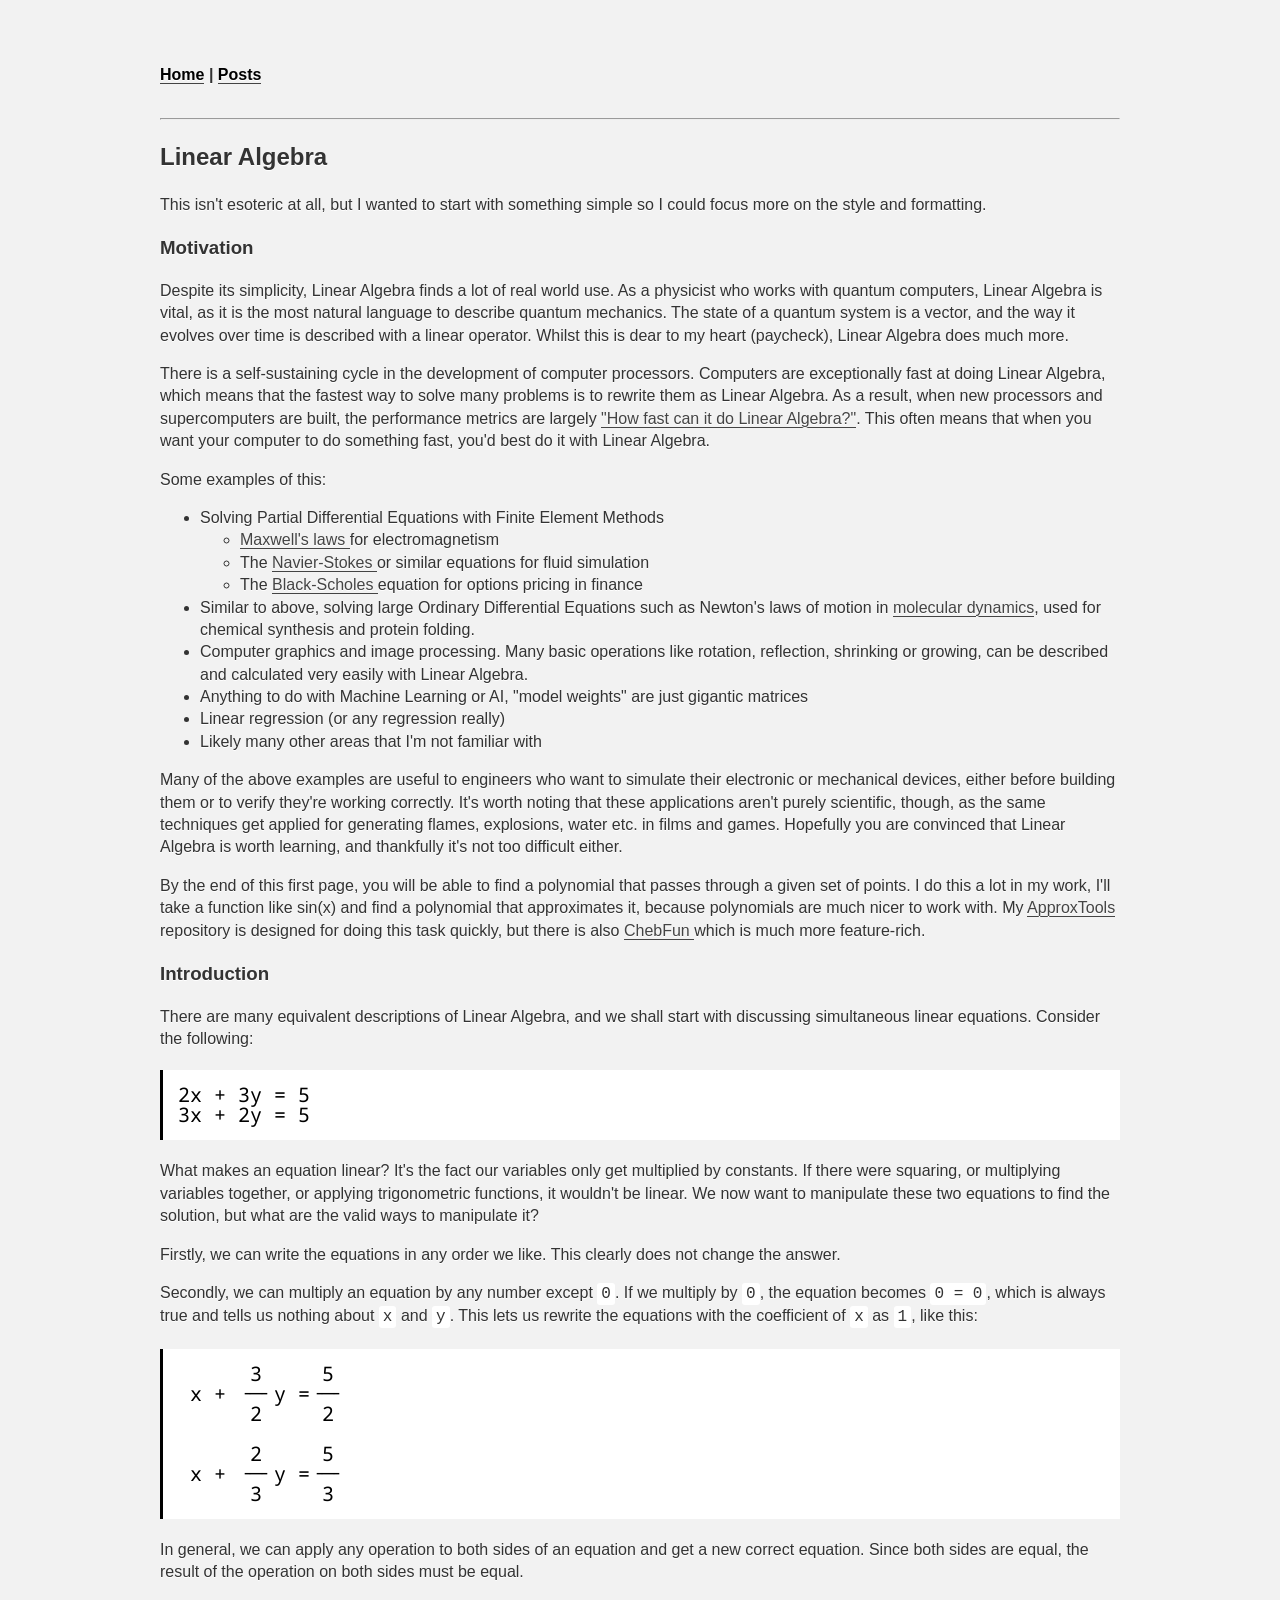
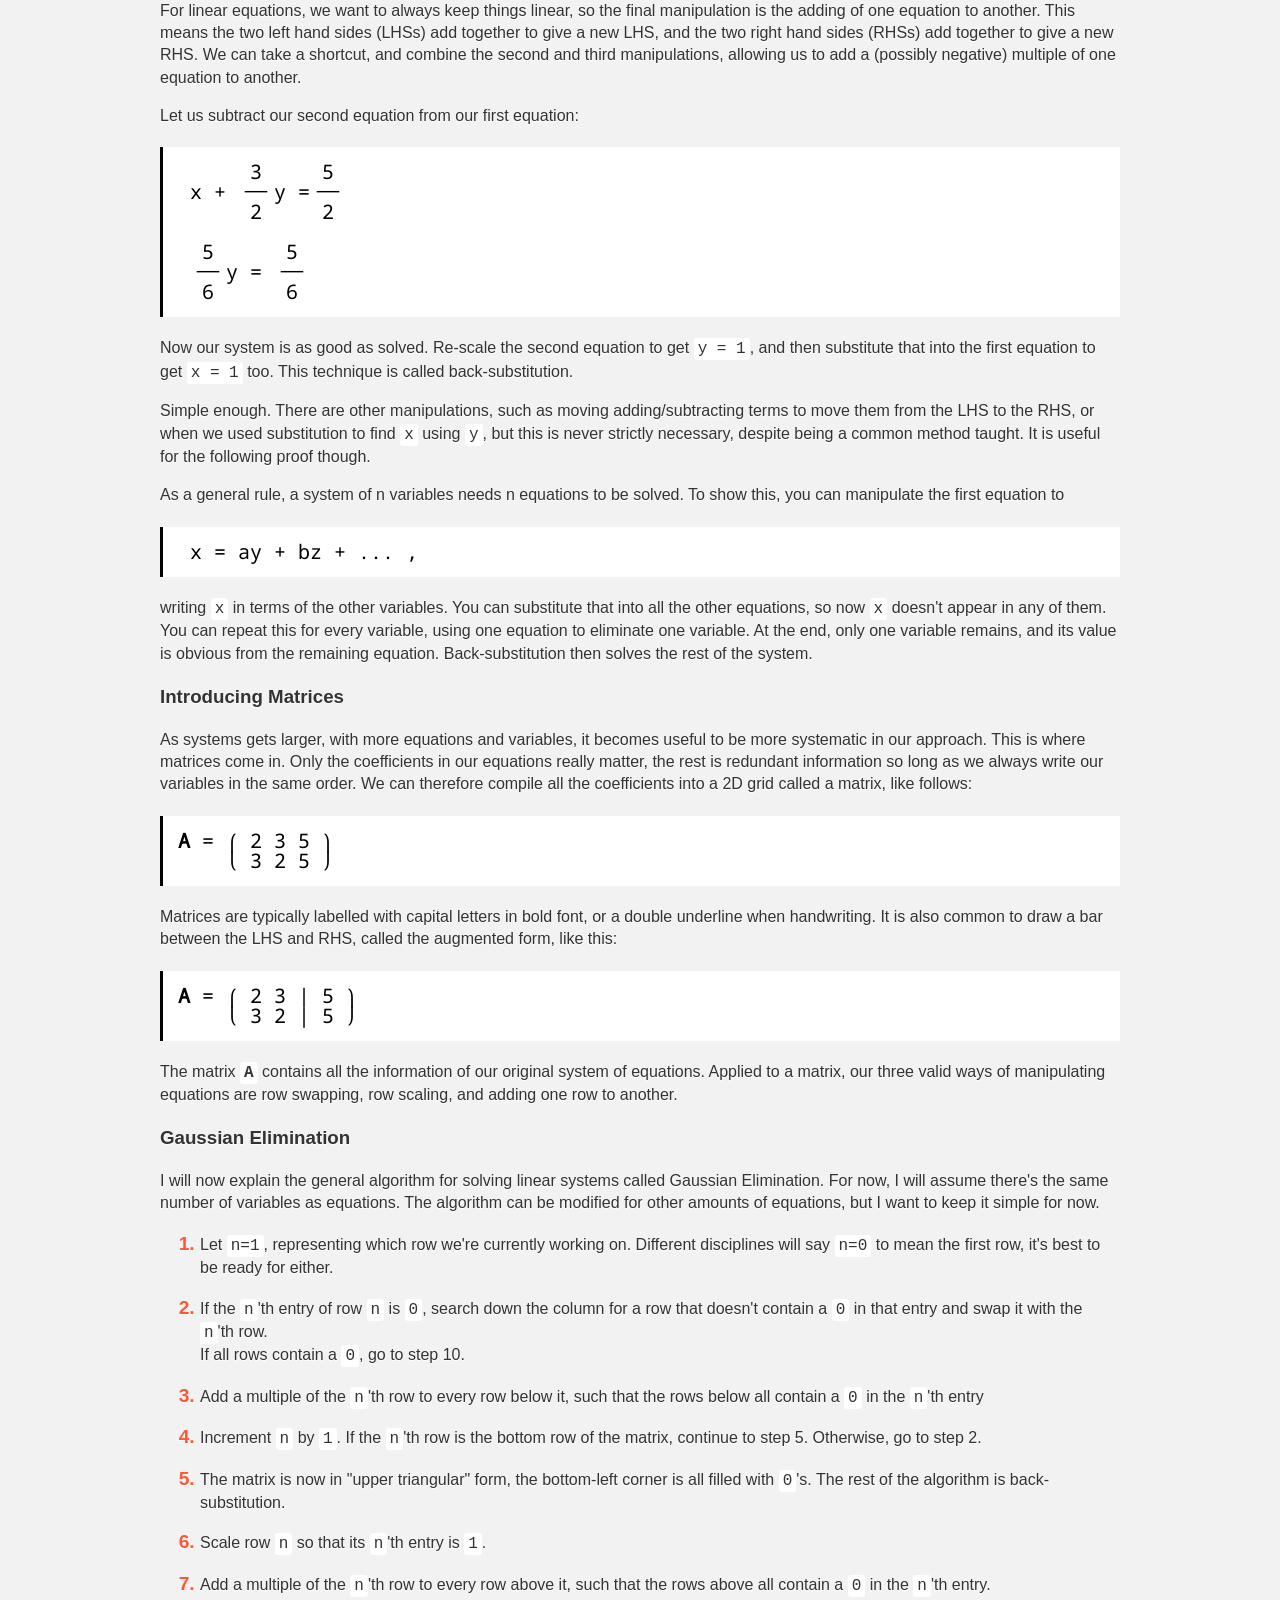
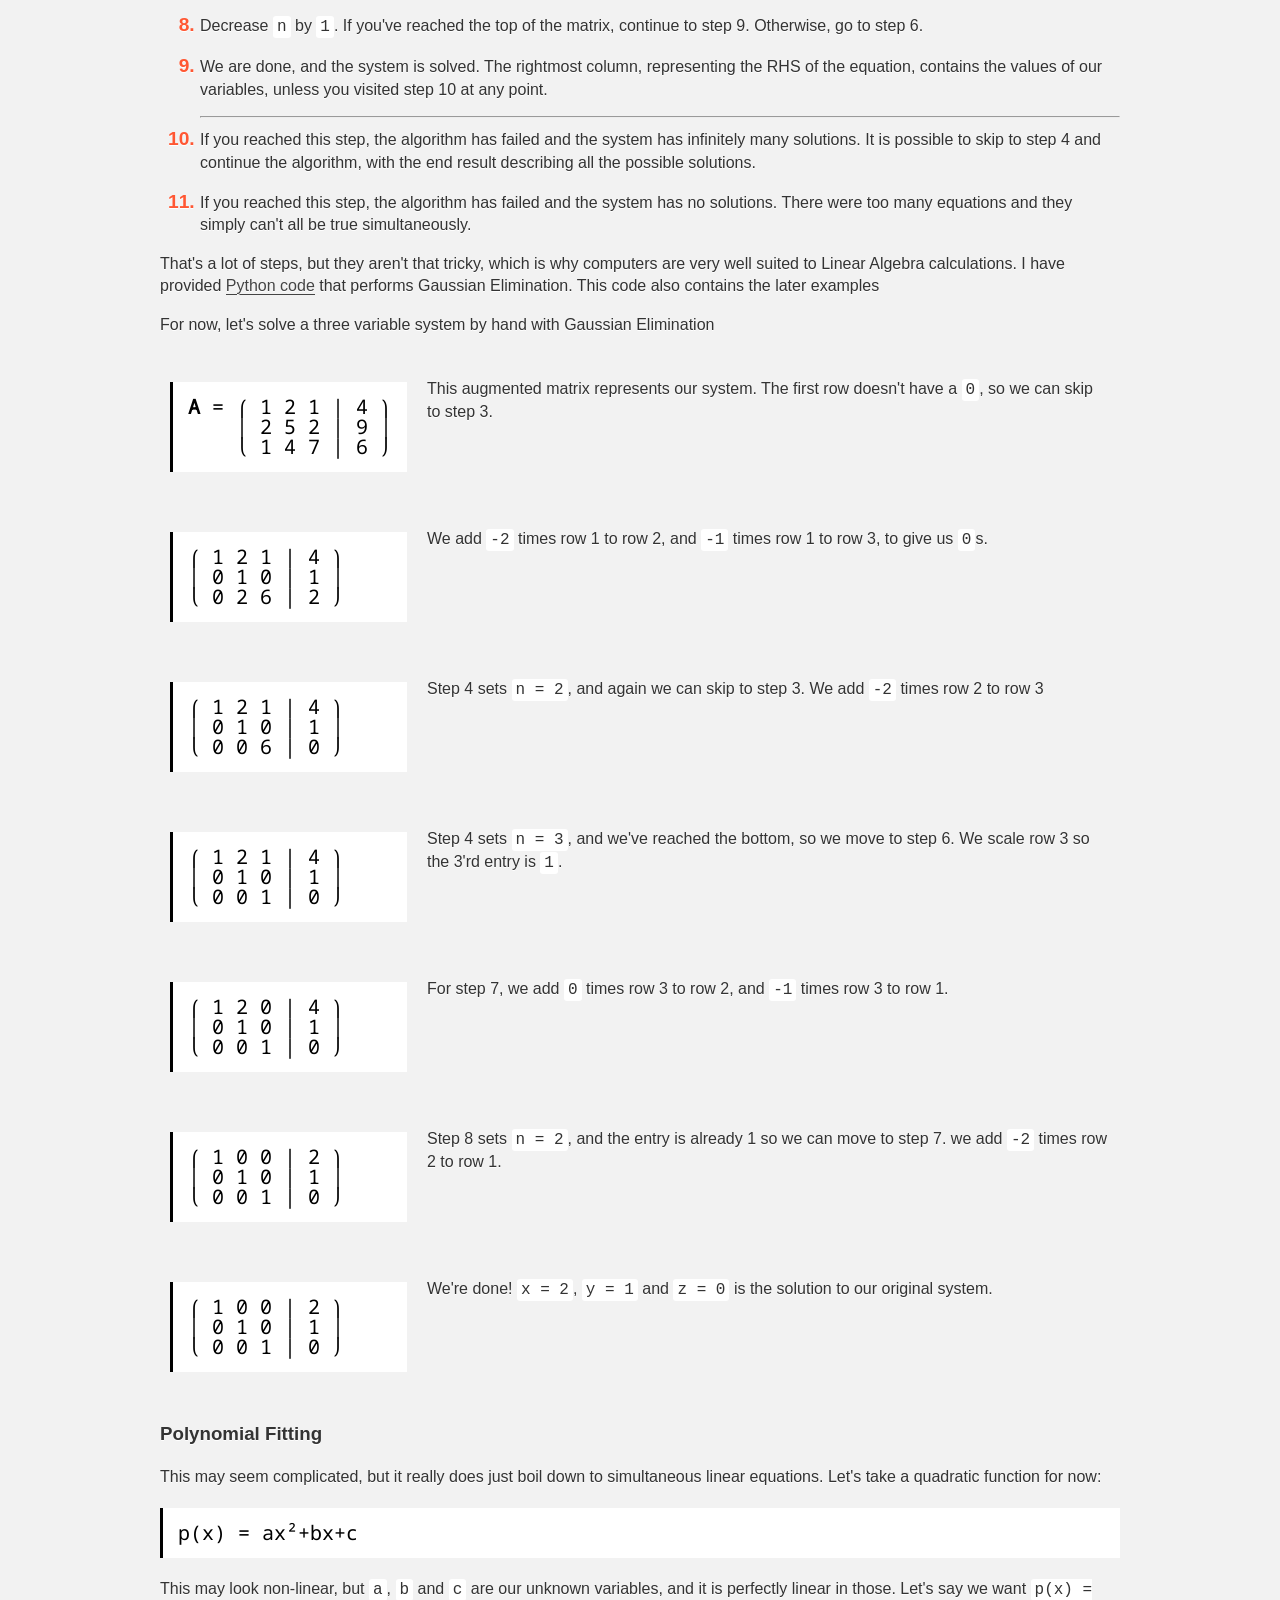
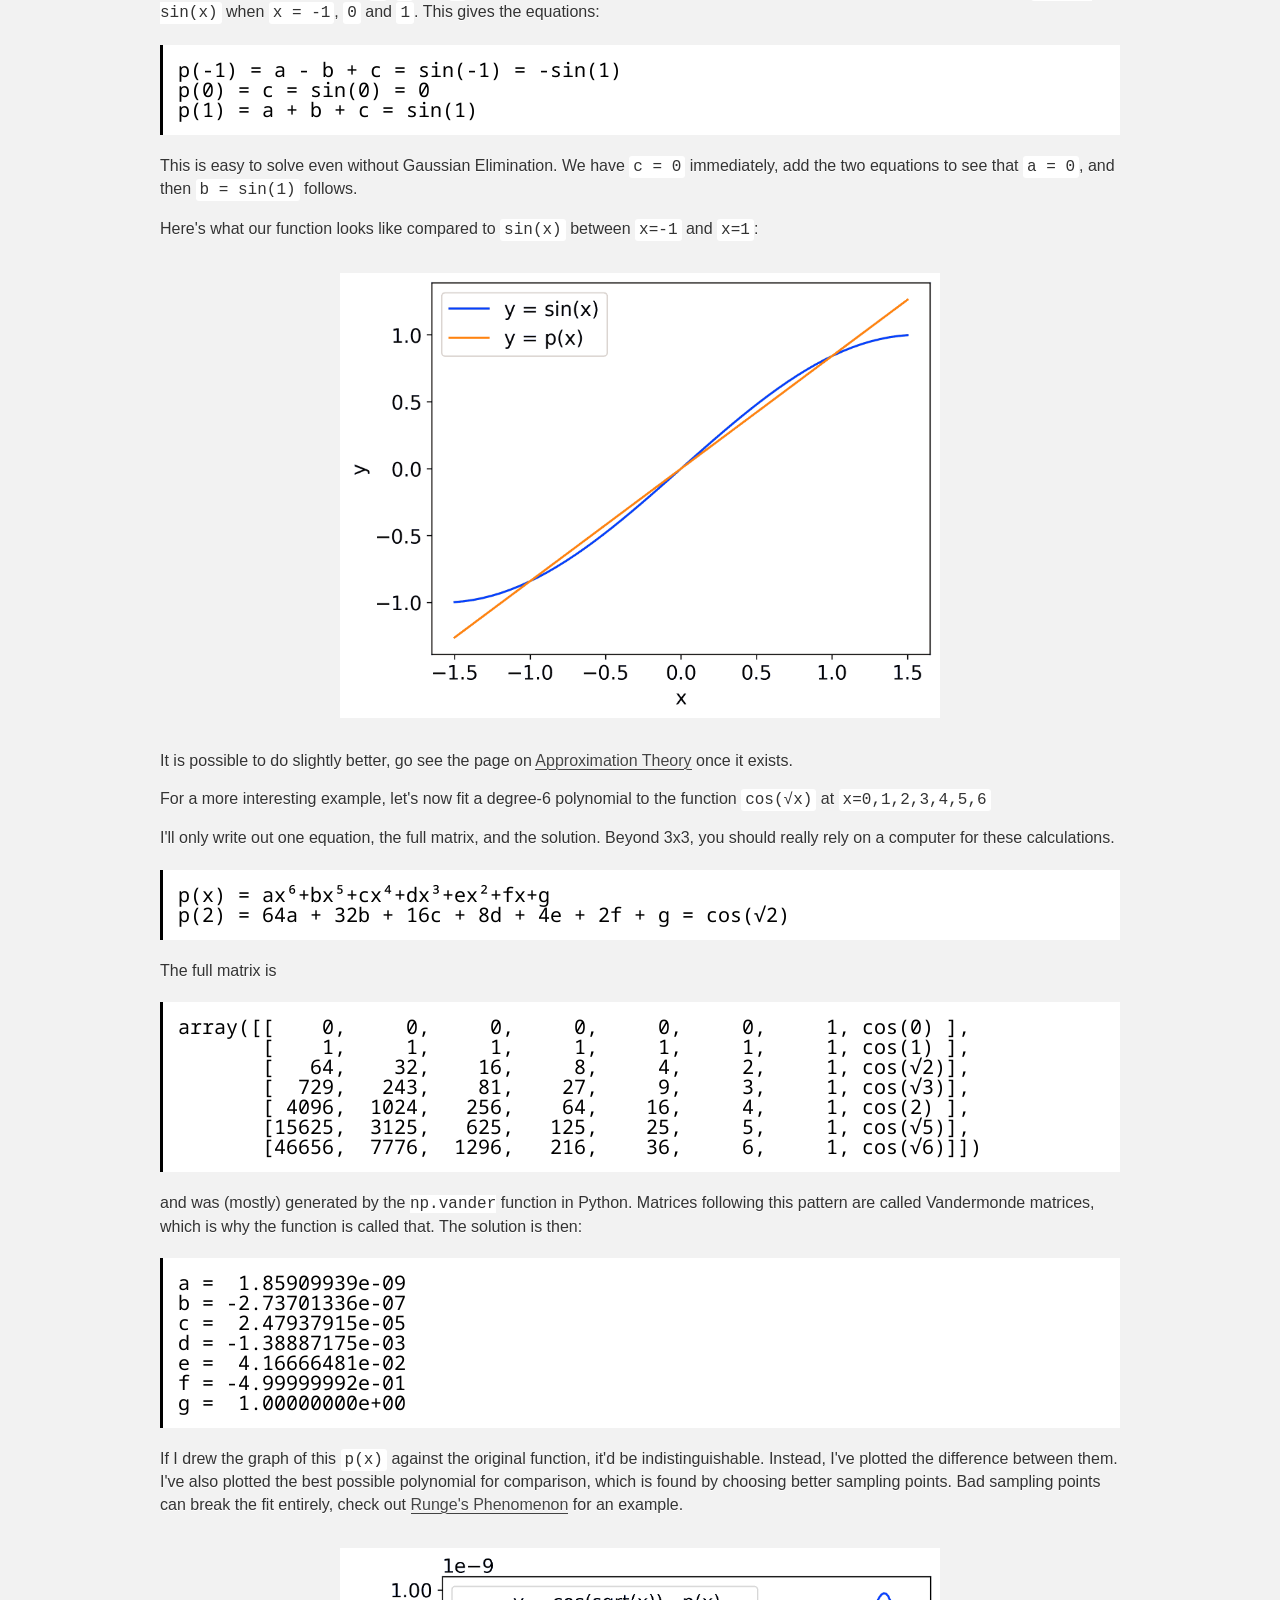
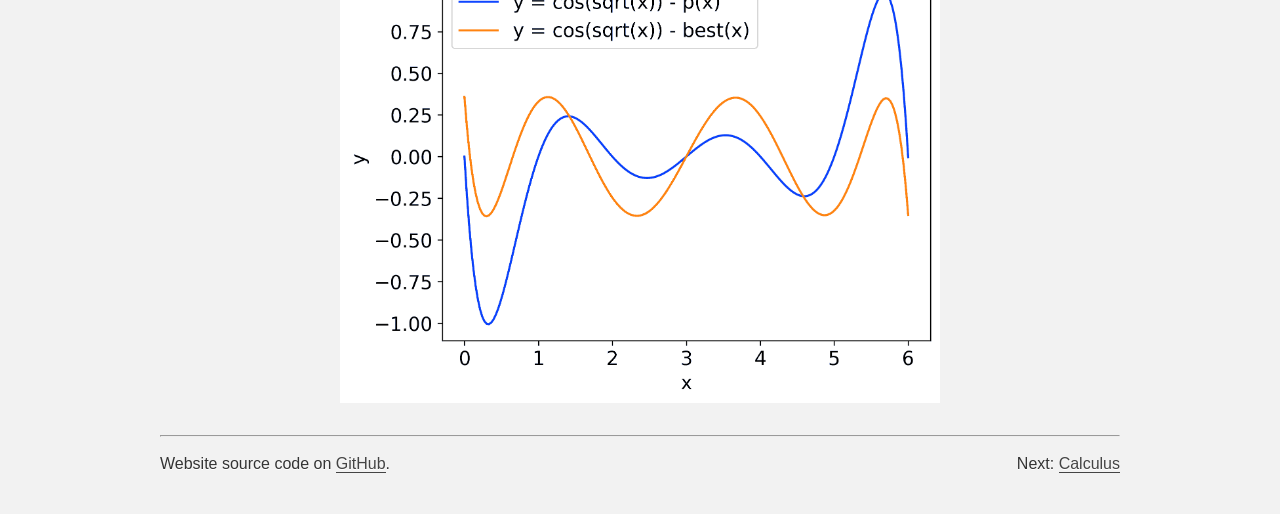
<file: Maths/LinearAlgebra.html>
<!doctype html>
<html lang="en">
  <head>
    <meta charset="UTF-8">
    <meta name="viewport" content="width=device-width, height=device-height, initial-scale=1.0"/>
    <title>Asa Hopkins' Website</title>
    <meta name="description" content="A bunch of random knowledge across STEM"/>
    <link rel="canonical" href=""/>
    <link rel="stylesheet" href="../style.css">

  </head>
  <body>
    <nav>
      <a href="../index.html">Home</a> |
      <a href="../posts.html">Posts</a>
    </nav>
    <hr>

    <header>
      <h2>Linear Algebra</h2>
    </header>

    This isn't esoteric at all, but I wanted to start with something simple so I could focus more on the style and formatting.

    <h3>Motivation </h3>

    Despite its simplicity, Linear Algebra finds a lot of real world use. As a physicist who works with quantum computers, Linear Algebra is vital, as it is the most natural language to describe quantum mechanics. The state of a quantum system is a vector, and the way it evolves over time is described with a linear operator. Whilst this is dear to my heart (paycheck), Linear Algebra does much more.
    <p>
    There is a self-sustaining cycle in the development of computer processors. Computers are exceptionally fast at doing Linear Algebra, which means that the fastest way to solve many problems is to rewrite them as Linear Algebra. As a result, when new processors and supercomputers are built, the performance metrics are largely <a href="https://www.top500.org/project/linpack/">"How fast can it do Linear Algebra?"</a>. This often means that when you want your computer to do something fast, you'd best do it with Linear Algebra.
    </p>

    Some examples of this:
    <ul>
      <li> Solving Partial Differential Equations with Finite Element Methods 
        <ul> 
          <li> <a href="https://en.wikipedia.org/wiki/Maxwell%27s_equations"> Maxwell's laws </a> for electromagnetism</li>
          <li> The <a href="https://en.wikipedia.org/wiki/Navier%E2%80%93Stokes_equations"> Navier-Stokes </a> or similar equations for fluid simulation </li>
          <li> The <a href="https://en.wikipedia.org/wiki/Black%E2%80%93Scholes_equation"> Black-Scholes </a> equation for options pricing in finance</li>
        </ul>
      </li>
      <li> Similar to above, solving large Ordinary Differential Equations such as Newton's laws of motion in <a href="https://en.wikipedia.org/wiki/Molecular_dynamics">molecular dynamics</a>, used for chemical synthesis and protein folding.
      <li> Computer graphics and image processing. Many basic operations like rotation, reflection, shrinking or growing, can be described and calculated very easily with Linear Algebra.
      <li> Anything to do with Machine Learning or AI, "model weights" are just gigantic matrices </li>
      <li> Linear regression (or any regression really) </li>
      <li> Likely many other areas that I'm not familiar with </li>
    </ul>

    Many of the above examples are useful to engineers who want to simulate their electronic or mechanical devices, either before building them or to verify they're working correctly.
    It's worth noting that these applications aren't purely scientific, though, as the same techniques get applied for generating flames, explosions, water etc. in films and games. Hopefully you are convinced that Linear Algebra is worth learning, and thankfully it's not too difficult either.

    <p> By the end of this first page, you will be able to find a polynomial that passes through a given set of points. I do this a lot in my work, I'll take a function like sin(x) and find a polynomial that approximates it, because polynomials are much nicer to work with.
     My <a href="https://github.com/Asa-Hopkins/ApproxTools">ApproxTools </a> repository is designed for doing this task quickly, but there is also <a href="https://www.chebfun.org/"> ChebFun </a> which is much more feature-rich. </p>

    <h3>Introduction</h3>
    There are many equivalent descriptions of Linear Algebra, and we shall start with discussing simultaneous linear equations. Consider the following:
    <pre>
2x + 3y = 5
3x + 2y = 5</pre>
    What makes an equation linear? It's the fact our variables only get multiplied by constants. If there were squaring, or multiplying variables together, or applying trigonometric functions, it wouldn't be linear. We now want to manipulate these two equations to find the solution, but what are the valid ways to manipulate it? 
    <p>Firstly, we can write the equations in any order we like. This clearly does not change the answer. </p>
    <p>Secondly, we can multiply an equation by any number except <in>0</in>. If we multiply by <in>0</in>, the equation becomes <in>0 = 0</in>, which is always true and tells us nothing about <in>x</in> and <in>y</in>. This lets us rewrite the equations with the coefficient of <in>x</in> as <in>1</in>, like this:</p>

<pre>
      3     5 
 x + ╶─╴y =╶─╴
      2     2 

      2     5 
 x + ╶─╴y =╶─╴
      3     3 
</pre>
    In general, we can apply any operation to both sides of an equation and get a new correct equation. Since both sides are equal, the result of the operation on both sides must be equal. 
    <p>For linear equations, we want to always keep things linear, so the final manipulation is the adding of one equation to another. This means the two left hand sides (LHSs) add together to give a new LHS, and the two right hand sides (RHSs) add together to give a new RHS. We can take a shortcut, and combine the second and third manipulations, allowing us to add a (possibly negative) multiple of one equation to another.</p>
    <p>Let us subtract our second equation from our first equation: </p>
    <pre>
      3     5 
 x + ╶─╴y =╶─╴
      2     2 

  5      5 
 ╶─╴y = ╶─╴
  6      6 
</pre>

    Now our system is as good as solved. Re-scale the second equation to get <in>y = 1</in>, and then substitute that into the first equation to get <in>x = 1</in> too. This technique is called back-substitution.

    <p> Simple enough. There are other manipulations, such as moving adding/subtracting terms to move them from the LHS to the RHS, or when we used substitution to find <in>x</in> using <in>y</in>, but this is never strictly necessary, despite being a common method taught. It is useful for the following proof though. </p>
    <p> As a general rule, a system of n variables needs n equations to be solved. To show this, you can manipulate the first equation to 
    <pre> x = ay + bz + ... , </pre>
    writing <in>x</in> in terms of the other variables. You can substitute that into all the other equations, so now <in>x</in> doesn't appear in any of them. You can repeat this for every variable, using one equation to eliminate one variable. At the end, only one variable remains, and its value is obvious from the remaining equation. Back-substitution then solves the rest of the system. </p>

    <h3> Introducing Matrices </h3>

    <p> As systems gets larger, with more equations and variables, it becomes useful to be more systematic in our approach. This is where matrices come in. Only the coefficients in our equations really matter, the rest is redundant information so long as we always write our variables in the same order. We can therefore compile all the coefficients into a 2D grid called a matrix, like follows: </p>

    <pre>
<strong>A</strong> = ⎛ 2 3 5 ⎞
    ⎝ 3 2 5 ⎠</pre>

    Matrices are typically labelled with capital letters in bold font, or a double underline when handwriting. It is also common to draw a bar between the LHS and RHS, called the augmented form, like this:
    <pre>
<strong>A</strong> = ⎛ 2 3 | 5 ⎞
    ⎝ 3 2 | 5 ⎠</pre>
    The matrix <in><strong>A</strong></in> contains all the information of our original system of equations. Applied to a matrix, our three valid ways of manipulating equations are row swapping, row scaling, and adding one row to another.

    <h3> Gaussian Elimination </h3>

    <p> I will now explain the general algorithm for solving linear systems called Gaussian Elimination. For now, I will assume there's the same number of variables as equations. The algorithm can be modified for other amounts of equations, but I want to keep it simple for now.</p>

    <ol>
      <li> Let <in>n=1</in>, representing which row we're currently working on. Different disciplines will say <in>n=0</in> to mean the first row, it's best to be ready for either.</li>
      <li> If the <in>n</in>'th entry of row <in>n</in> is <in>0</in>, search down the column for a row that doesn't contain a <in>0</in> in that entry and swap it with the <in>n</in>'th row. <br> If all rows contain a <in>0</in>, go to step 10. </li>
      <li> Add a multiple of the <in>n</in>'th row to every row below it, such that the rows below all contain a <in>0</in> in the <in>n</in>'th entry </li>
      <li> Increment <in>n</in> by <in>1</in>. If the <in>n</in>'th row is the bottom row of the matrix, continue to step 5. Otherwise, go to step 2.</li>
      <li> The matrix is now in "upper triangular" form, the bottom-left corner is all filled with <in>0</in>'s. The rest of the algorithm is back-substitution.</li>
      <li> Scale row <in>n</in> so that its <in>n</in>'th entry is <in>1</in>. </li>
      <li> Add a multiple of the <in>n</in>'th row to every row above it, such that the rows above all contain a <in>0</in> in the <in>n</in>'th entry. </li>
      <li> Decrease <in>n</in> by <in>1</in>. If you've reached the top of the matrix, continue to step 9. Otherwise, go to step 6. </li>
      <li> We are done, and the system is solved. The rightmost column, representing the RHS of the equation, contains the values of our variables, unless you visited step 10 at any point. </li>
      <hr>
      <li> If you reached this step, the algorithm has failed and the system has infinitely many solutions. It is possible to skip to step 4 and continue the algorithm, with the end result describing all the possible solutions. </li>
      <li> If you reached this step, the algorithm has failed and the system has no solutions. There were too many equations and they simply can't all be true simultaneously.
    </ol>

    <p> That's a lot of steps, but they aren't that tricky, which is why computers are very well suited to Linear Algebra calculations. I have provided <a href="./LinearAlgebra.py">Python code</a> that performs Gaussian Elimination. This code also contains the later examples </p>

    <p> For now, let's solve a three variable system by hand with Gaussian Elimination </p>

<table border="0" cellpadding="10" cellspacing="0" width="100%">
  <tr>
    <td valign="top" width="20%">
      <pre>
<strong>A</strong> = ⎛ 1 2 1 | 4 ⎞
    | 2 5 2 | 9 |
    ⎝ 1 4 7 | 6 ⎠</pre>
    </td>
    <td valign="top">
      <p> This augmented matrix represents our system. The first row doesn't have a <in>0</in>, so we can skip to step 3.</p>
    </td>
  </tr>

  <tr>
    <td valign="top" width="20%">
      <pre>
⎛ 1 2 1 | 4 ⎞
| 0 1 0 | 1 |
⎝ 0 2 6 | 2 ⎠</pre>
    </td>
    <td valign="top">
      <p>We add <in>-2</in> times row 1 to row 2, and <in>-1</in> times row 1 to row 3, to give us <in>0</in>s.</p>
    </td>
  </tr>

  <tr>
    <td valign="top" width="20%">
      <pre>
⎛ 1 2 1 | 4 ⎞
| 0 1 0 | 1 |
⎝ 0 0 6 | 0 ⎠</pre>
    </td>
    <td valign="top">
      <p>Step 4 sets <in>n = 2</in>, and again we can skip to step 3. We add <in>-2</in> times row 2 to row 3</p>
    </td>
  </tr>

  <tr>
    <td valign="top" width="20%">
      <pre>
⎛ 1 2 1 | 4 ⎞
| 0 1 0 | 1 |
⎝ 0 0 1 | 0 ⎠</pre>
    </td>
    <td valign="top">
      <p>Step 4 sets <in>n = 3</in>, and we've reached the bottom, so we move to step 6. We scale row 3 so the 3'rd entry is <in>1</in>. </p>
    </td>
  </tr>

  <tr>
    <td valign="top" width="20%">
      <pre>
⎛ 1 2 0 | 4 ⎞
| 0 1 0 | 1 |
⎝ 0 0 1 | 0 ⎠</pre>
    </td>
    <td valign="top">
      <p>For step 7, we add <in>0</in> times row 3 to row 2, and <in>-1</in> times row 3 to row 1. </p>
    </td>
  </tr>

  <tr>
    <td valign="top" width="20%">
      <pre>
⎛ 1 0 0 | 2 ⎞
| 0 1 0 | 1 |
⎝ 0 0 1 | 0 ⎠</pre>
    </td>
    <td valign="top">
      <p>Step 8 sets <in>n = 2</in>, and the entry is already 1 so we can move to step 7. we add <in>-2</in> times row 2 to row 1. </p>
    </td>
  </tr>

  <tr>
    <td valign="top" width="20%">
      <pre>
⎛ 1 0 0 | 2 ⎞
| 0 1 0 | 1 |
⎝ 0 0 1 | 0 ⎠</pre>
    </td>
    <td valign="top">
      <p>We're done! <in>x = 2</in>, <in>y = 1</in> and <in>z = 0</in> is the solution to our original system. </p>
    </td>
  </tr>

</table>

    <h3> Polynomial Fitting </h3>

    <p> This may seem complicated, but it really does just boil down to simultaneous linear equations. Let's take a quadratic function for now:
    <pre>p(x) = ax²+bx+c</pre>
    <p> This may look non-linear, but <in>a</in>, <in>b</in> and <in>c</in> are our unknown variables, and it is perfectly linear in those. Let's say we want <in>p(x) = sin(x)</in> when <in>x = -1</in>, <in>0</in> and <in>1</in>. This gives the equations:</p>
    <pre>p(-1) = a - b + c = sin(-1) = -sin(1)
p(0) = c = sin(0) = 0
p(1) = a + b + c = sin(1)</pre>

<p> This is easy to solve even without Gaussian Elimination. We have <in>c = 0</in> immediately, add the two equations to see that <in>a = 0</in>, and then <in>b = sin(1)</in> follows. </p>
<p> Here's what our function looks like compared to <in>sin(x)</in> between <in>x=-1</in> and <in>x=1</in>: </p>

<figure>
  <img src="./LinearAlgebraFig1.png" alt="For a straight line, it matches quite well. Better is possible, however." width="600">
</figure>

<p>It is possible to do slightly better, go see the page on <a href="./ApproximationTheory">Approximation Theory</a> once it exists. </p>
<p>For a more interesting example, let's now fit a degree-6 polynomial to the function <in>cos(√x)</in> at <in>x=0,1,2,3,4,5,6</in> </p>
<p>I'll only write out one equation, the full matrix, and the solution. Beyond 3x3, you should really rely on a computer for these calculations. </p>
<pre>p(x) = ax⁶+bx⁵+cx⁴+dx³+ex²+fx+g
p(2) = 64a + 32b + 16c + 8d + 4e + 2f + g = cos(√2)</pre>

The full matrix is
<pre>
array([[    0,     0,     0,     0,     0,     0,     1, cos(0) ],
       [    1,     1,     1,     1,     1,     1,     1, cos(1) ],
       [   64,    32,    16,     8,     4,     2,     1, cos(√2)],
       [  729,   243,    81,    27,     9,     3,     1, cos(√3)],
       [ 4096,  1024,   256,    64,    16,     4,     1, cos(2) ],
       [15625,  3125,   625,   125,    25,     5,     1, cos(√5)],
       [46656,  7776,  1296,   216,    36,     6,     1, cos(√6)]])
</pre>
and was (mostly) generated by the <code>np.vander</code> function in Python. Matrices following this pattern are called Vandermonde matrices, which is why the function is called that. The solution is then:

<pre>
a =  1.85909939e-09
b = -2.73701336e-07
c =  2.47937915e-05
d = -1.38887175e-03
e =  4.16666481e-02
f = -4.99999992e-01
g =  1.00000000e+00
</pre>

<p>If I drew the graph of this <in>p(x)</in> against the original function, it'd be indistinguishable. Instead, I've plotted the difference between them. I've also plotted the best possible polynomial for comparison, which is found by choosing better sampling points. Bad sampling points can break the fit entirely, check out <a href="https://en.wikipedia.org/wiki/Runge%27s_phenomenon">Runge's Phenomenon</a> for an example. </p>


<figure>
  <img src="./LinearAlgebraFig2.png" alt="The best polynomial has a max error of around 3e-10, whilst our one has a max error of around 1e-9" width="600">
</figure>

<hr>
    <footer>
      <p><span style="float:right">Next: <a href="./Calculus.html">Calculus </a></span> </p>
      <p>Website source code on <a href="https://github.com/Asa-Hopkins/Asa-Hopkins.github.io/tree/main">GitHub</a>.</p>
    </footer>
  </body>
</html>
</file>
<file: style.css>
body {margin: 5% auto; background: #f2f2f2; color: #333333; font-family: -apple-system, BlinkMacSystemFont, "Segoe UI", Roboto, Helvetica, Arial, sans-serif; font-size: 16px; line-height: 1.4; text-shadow: 0 1px 0 #ffffff; max-width: 75%;}

code {background: white;}
a {border-bottom: 1px solid #444444; color: #444444; text-decoration: none;}
a:hover {border-bottom: 0;}

nav { margin-bottom: 2em; font-weight: bold; }
nav a { color: #000000; text-decoration: none; }
nav a:hover { text-decoration: underline; }

/* Add a webfont for consistent mobile experience. */
@font-face {
    font-family: "Noto Sans Mono";
    src: url("NotoSansMono-Regular.woff2") format("woff2");
    font-weight: normal;
    font-style: normal;
    font-display: swap;
}

pre {
    font-size: 20px;
    font-family: "Noto Sans Mono", "DejaVu Sans Mono", "Consolas",
                 "Courier New", monospace;
    color: #000000;
    background: #ffffff;
    padding: 15px;
    border-left: 3px solid #000000;
    overflow-x: auto;
    line-height: 1.0;

    /* Stop iOS Safari from auto-scaling text inside <pre> blocks.*/
    -webkit-text-size-adjust: 100%;
    text-size-adjust: 100%;
}

/* Decrease font size on small screens */
@media (max-width: 640px) {
    pre { font-size: 13px; padding: 10px; }
    body { max-width: 92%; margin: 3% auto; }
}

/* Adds extra space between the list items */
ol li{
  margin-bottom: 15.0px; 
}

/* Slightly fancier looking numbers for ordered lists*/
ol li::marker {
  color: #ff5733;
  font-weight: bold;
  font-size: 1.2rem;
}

/* Centre images inside the <figure> tag */
figure {
    display: flex;
    flex-direction: column;
    align-items: center;
    margin: 2rem auto;
    text-align: center;
}

/* for inline maths */
in {
    font-family: monospace;
    background: #ffffff;
    padding: 2px 4px;
    border-radius: 3px;
}

/* The arrow symbol is drawn too low */
arrow {
    vertical-align: 0.15em;
}
</file>
